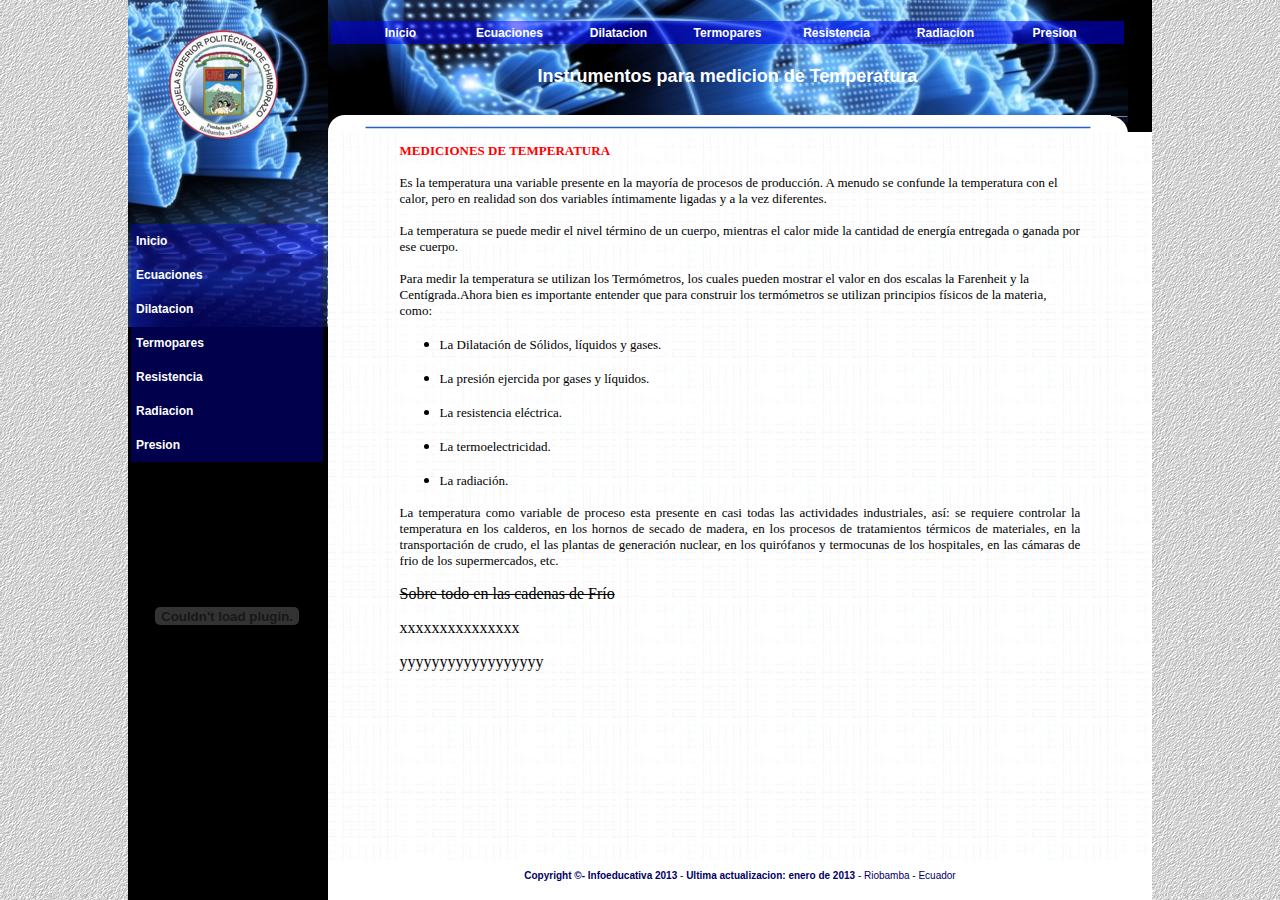
<file: Temperatura/index.html>
<!DOCTYPE HTML PUBLIC>
<html manifest="offline/offline.manifest">
<head>
<meta charset="utf-8">
<title>Documento sin título</title>
</head>
<frameset cols="*,1024,*" border="0" framespacing="0">
  <frame src="izquierda.html" name="leftFrame" scrolling="NO" noresize title="leftFrame">
  <frameset cols="200,*" frameborder="NO" border="0" framespacing="0">
		<frame src="menu.html" name="menu" scrolling="NO" noresize title="menu">
		<frameset rows="*,40" cols="*" framespacing="0" frameborder="NO" border="0">
		<frameset rows="132,*" cols="*" framespacing="0" frameborder="NO" border="0">
		<frame src="cabecera.html" name="topFrame" scrolling="NO" noresize>
		<frame src="intro.html" name="centro" title="centro">
	</frameset>
		<frame src="pie.html" name="bottomFrame" scrolling="NO" noresize title="bottomFrame">
	</frameset>
	</frameset>
		<frame src="derecha.html" name="rightFrame" scrolling="NO" noresize title="pie">
	</frameset>
</frameset>
<noframes><body>
</body></noframes>
</html>
</file>
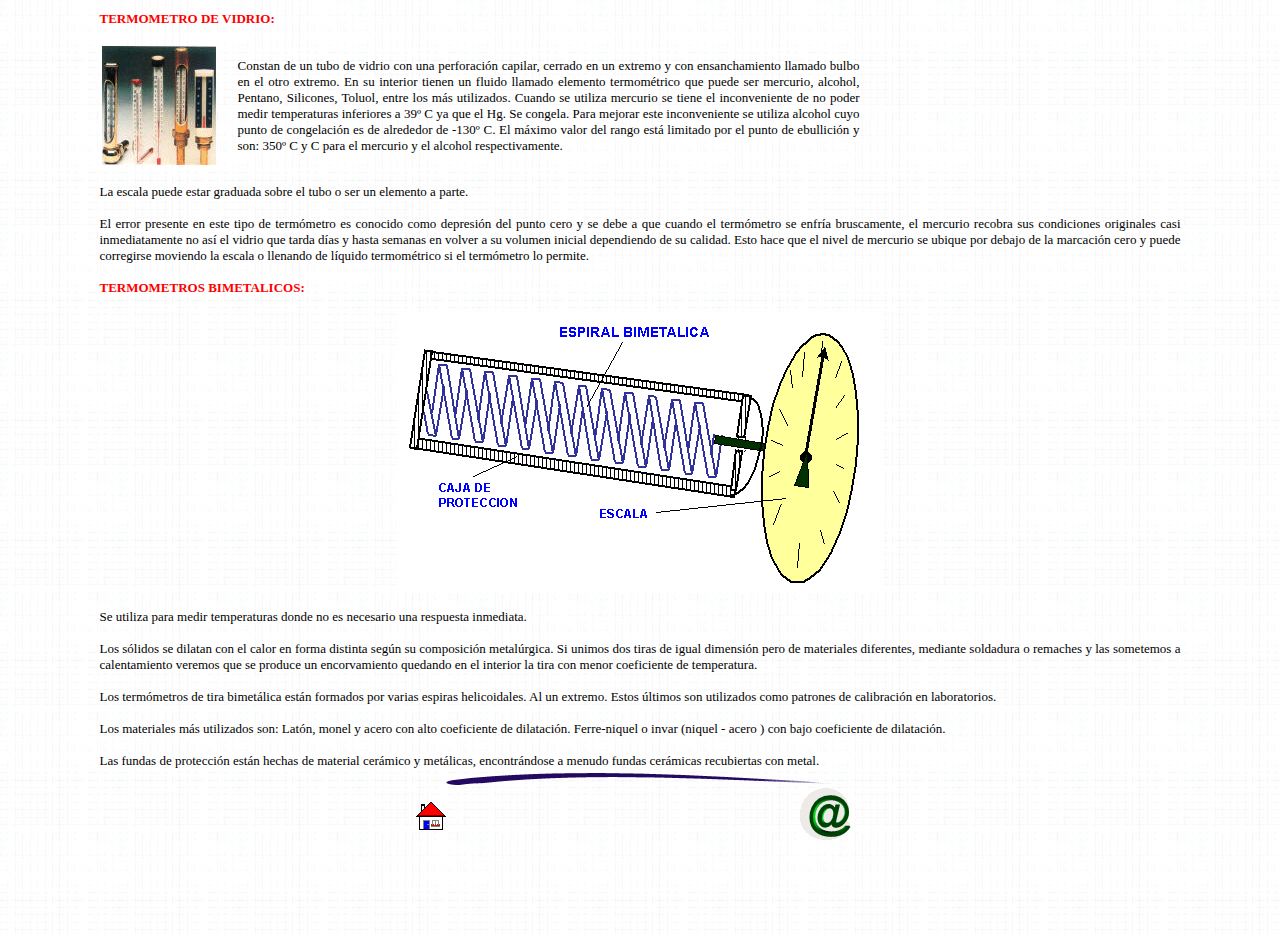
<file: Temperatura/dilatacion.html>
<html>
<head>
<title>Untitled Document</title>
<meta http-equiv="Content-Type" content="text/html; charset=iso-8859-1">
<script language=JavaScript>
<!-- HIDE FROM OTHER BROWSERS
function click()
{
if (event.button==2) {alert('  !Mega Servicios � Copyright 2001\nDerechos.. Dr.M.Sc. Marco A. Haro M.')}
}
document.onmousedown=click
// STOP HIDING FROM OTHER BROWSERS -->
</script>
</head>

<body bgcolor="#FFFFFF" background="../img/fondo.jpg" text="#000000" bgproperties="fixed">
<div align="justify"> 
  <table width="86%" border="0" align="center">
    <tr> 
      <td valign="top"> 
        <div align="justify"> 
          <p><font face="Georgia, Times New Roman, Times, serif"><font color="#FF0000"><b><font size="2">TERMOMETRO 
            DE VIDRIO:</font></b></font> </font> </p>
          <table border="0">
            <tr> 
              <td width="114"><font face="Georgia, Times New Roman, Times, serif" size="2"><img src="../img/fig23.gif" width="114" height="119"></font></td>
              <td width="13">&nbsp;</td>
              <td width="622"> <div align="justify"><font face="Georgia, Times New Roman, Times, serif" size="2">Constan 
                  de un tubo de vidrio con una perforaci&oacute;n capilar, cerrado 
                  en un extremo y con ensanchamiento llamado bulbo en el otro 
                  extremo. En su interior tienen un fluido llamado elemento termom&eacute;trico 
                  que puede ser mercurio, alcohol, Pentano, Silicones, Toluol, 
                  entre los m&aacute;s utilizados. Cuando se utiliza mercurio 
                  se tiene el inconveniente de no poder medir temperaturas inferiores 
                  a 39&ordm; C ya que el Hg. Se congela. Para mejorar este inconveniente 
                  se utiliza alcohol cuyo punto de congelaci&oacute;n es de alrededor 
                  de -130&ordm; C. El m&aacute;ximo valor del rango est&aacute; 
                  limitado por el punto de ebullici&oacute;n y son: 350&ordm; 
                  C y C para el mercurio y el alcohol respectivamente.</font></div></td>
            </tr>
          </table>
        </div>
        <p align="justify"><font face="Georgia, Times New Roman, Times, serif" size="2">La 
          escala puede estar graduada sobre el tubo o ser un elemento a parte.</font></p>
        <p align="justify"><font face="Georgia, Times New Roman, Times, serif" size="2">El 
          error presente en este tipo de term&oacute;metro es conocido como depresi&oacute;n 
          del punto cero y se debe a que cuando el term&oacute;metro se enfr&iacute;a 
          bruscamente, el mercurio recobra sus condiciones originales casi inmediatamente 
          no as&iacute; el vidrio que tarda d&iacute;as y hasta semanas en volver 
          a su volumen inicial dependiendo de su calidad. Esto hace que el nivel 
          de mercurio se ubique por debajo de la marcaci&oacute;n cero y puede 
          corregirse moviendo la escala o llenando de l&iacute;quido termom&eacute;trico 
          si el term&oacute;metro lo permite.</font></p>
        <p align="justify"></p>
        <p align="justify"></p>
        <p align="justify"></p>
        <p align="justify"><font color="#FF0000" face="Georgia, Times New Roman, Times, serif" size="2"><b>TERMOMETROS 
          BIMETALICOS:</b></font></p>
        <p align="center"><img src="../img/005.gif" width="487" height="281"></p>
        <p align="justify"><font face="Georgia, Times New Roman, Times, serif" size="2">Se 
          utiliza para medir temperaturas donde no es necesario una respuesta 
          inmediata.</font></p>
        <p align="justify"><font face="Georgia, Times New Roman, Times, serif" size="2">Los 
          s&oacute;lidos se dilatan con el calor en forma distinta seg&uacute;n 
          su composici&oacute;n metal&uacute;rgica. Si unimos dos tiras de igual 
          dimensi&oacute;n pero de materiales diferentes, mediante soldadura o 
          remaches y las sometemos a calentamiento veremos que se produce un encorvamiento 
          quedando en el interior la tira con menor coeficiente de temperatura.</font></p>
        <p align="justify"><font face="Georgia, Times New Roman, Times, serif" size="2">Los 
          term&oacute;metros de tira bimet&aacute;lica est&aacute;n formados por 
          varias espiras helicoidales. Al un extremo. Estos &uacute;ltimos son 
          utilizados como patrones de calibraci&oacute;n en laboratorios.</font></p>
        <p align="justify"></p>
        <p align="justify"><font face="Georgia, Times New Roman, Times, serif" size="2">Los 
          materiales m&aacute;s utilizados son: Lat&oacute;n, monel y acero con 
          alto coeficiente de dilataci&oacute;n. Ferre-niquel o invar (niquel 
          - acero ) con bajo coeficiente de dilataci&oacute;n.</font></p>
        <p align="justify"><font face="Georgia, Times New Roman, Times, serif" size="2">Las 
          fundas de protecci&oacute;n est&aacute;n hechas de material cer&aacute;mico 
          y met&aacute;licas, encontr&aacute;ndose a menudo fundas cer&aacute;micas 
          recubiertas con metal.</font></p></td>
    </tr>
    <tr>
      <td valign="top">
<div align="center"><img src="../img/div.gif" width="400" height="12"> 
        </div>
        <table width="74%" border="0" align="center">
          <tr> 
            <td width="19%"><div align="center"><img src="../img/hom.gif" width="32" height="32" border="0" usemap="#Map"></div></td>
            <td width="21%"><div align="center"><a href="mailto:m.haro@andinanet.net"><img src="../img/mail.gif" width="60" height="56" border="0"></a></div></td>
          </tr>
        </table>
        
      </td>
    </tr>
  </table>
  <p>&nbsp;</p>
  <p>&nbsp;</p>
</div>
</body>
</html>
</file>
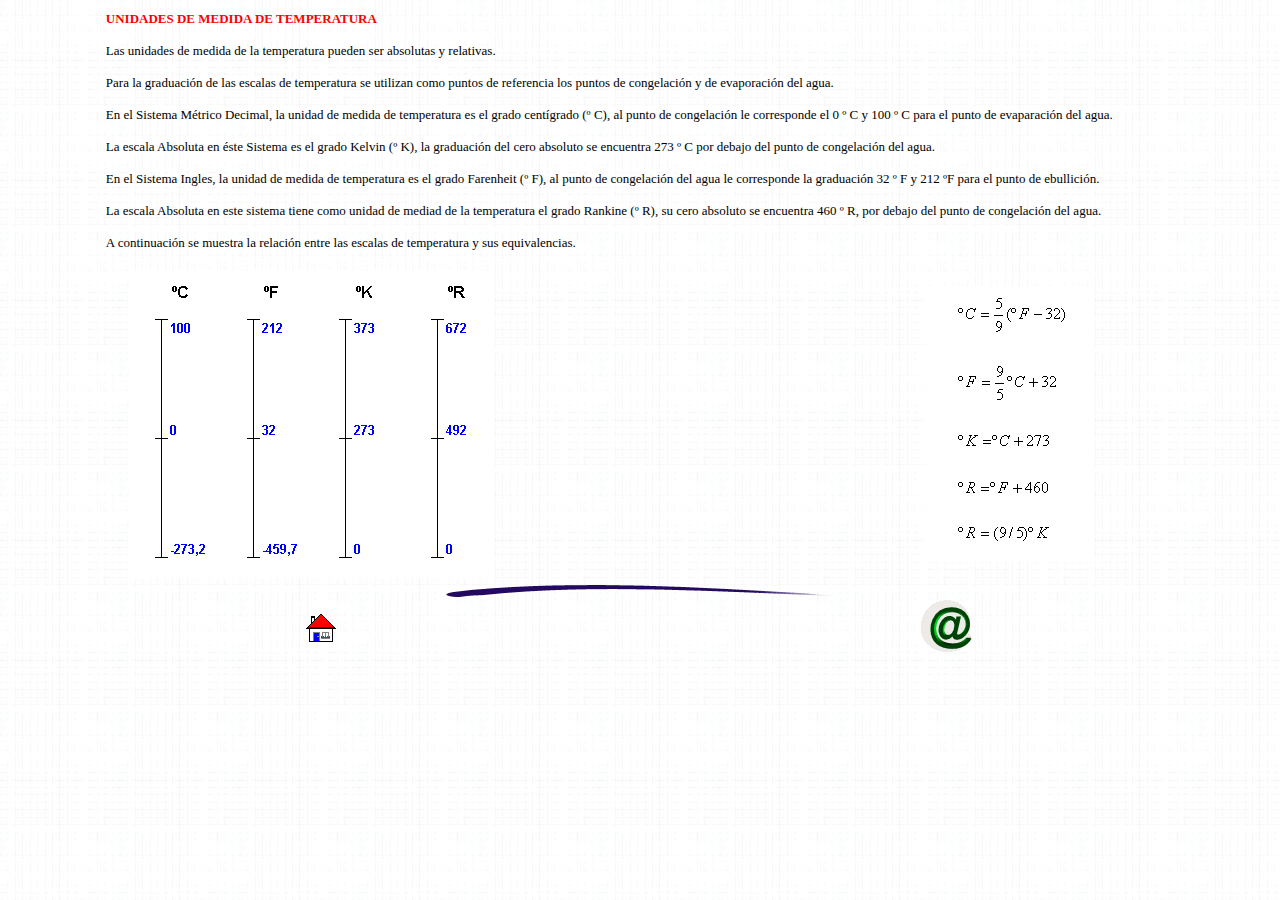
<file: Temperatura/ecuaciones.html>
<html>
<head>
<title>Untitled Document</title>
<meta http-equiv="Content-Type" content="text/html; charset=iso-8859-1">
<script language=JavaScript>
<!-- HIDE FROM OTHER BROWSERS
function click()
{
if (event.button==2) {alert('  !Mega Servicios � Copyright 2001\nDerechos.. Dr.M.Sc. Marco A. Haro M.')}
}
document.onmousedown=click
// STOP HIDING FROM OTHER BROWSERS -->
</script>
</head>

<body bgcolor="#FFFFFF" background="../img/fondo.jpg" text="#000000" bgproperties="fixed">
<table width="85%" border="0" align="center">
  <tr> 
    <td> 
      <p align="justify"><font face="Georgia, Times New Roman, Times, serif" size="2"><b><font color="#FF0000">UNIDADES 
        DE MEDIDA DE TEMPERATURA</font></b><br>
        </font></p>
      <p align="justify"><font face="Georgia, Times New Roman, Times, serif" size="2">Las 
        unidades de medida de la temperatura pueden ser absolutas y relativas.</font></p>
      <p align="justify"><font face="Georgia, Times New Roman, Times, serif" size="2">Para 
        la graduaci&oacute;n de las escalas de temperatura se utilizan como puntos 
        de referencia los puntos de congelaci&oacute;n y de evaporaci&oacute;n 
        del agua.</font></p>
      <p align="justify"><font face="Georgia, Times New Roman, Times, serif" size="2">En 
        el Sistema M&eacute;trico Decimal, la unidad de medida de temperatura 
        es el grado cent&iacute;grado (&ordm; C), al punto de congelaci&oacute;n 
        le corresponde el 0 &ordm; C y 100 &ordm; C para el punto de evaparaci&oacute;n 
        del agua.</font></p>
      <p align="justify"><font face="Georgia, Times New Roman, Times, serif" size="2">La 
        escala Absoluta en &eacute;ste Sistema es el grado Kelvin (&ordm; K), 
        la graduaci&oacute;n del cero absoluto se encuentra 273 &ordm; C por debajo 
        del punto de congelaci&oacute;n del agua.</font></p>
      <p align="justify"><font face="Georgia, Times New Roman, Times, serif" size="2">En 
        el Sistema Ingles, la unidad de medida de temperatura es el grado Farenheit 
        (&ordm; F), al punto de congelaci&oacute;n del agua le corresponde la 
        graduaci&oacute;n 32 &ordm; F y 212 &ordm;F para el punto de ebullici&oacute;n.</font></p>
      <p align="justify"><font face="Georgia, Times New Roman, Times, serif" size="2">La 
        escala Absoluta en este sistema tiene como unidad de mediad de la temperatura 
        el grado Rankine (&ordm; R), su cero absoluto se encuentra 460 &ordm; 
        R, por debajo del punto de congelaci&oacute;n del agua.</font></p>
      <p align="justify"><font face="Georgia, Times New Roman, Times, serif" size="2">A 
        continuaci&oacute;n se muestra la relaci&oacute;n entre las escalas de 
        temperatura y sus equivalencias.</font></p>
      <table width="96%" height="0%" border="0" align="center">
        <tr> 
          <td width="54%" height="100%"><font face="Georgia, Times New Roman, Times, serif" size="2"><img src="../img/fig32.gif" width="364" height="308"></font></td>
          <td width="24%">&nbsp;</td>
          <td width="22%"><font face="Georgia, Times New Roman, Times, serif" size="2"><img src="../img/fig33.gif" width="166" height="276"></font></td>
        </tr>
      </table> </td>
  </tr>
  <tr>
    <td> 
      <div align="center"><img src="../img/div.gif" width="400" height="12"> 
      </div>
      <table width="74%" border="0" align="center">
        <tr> 
          <td width="19%"><div align="center"><img src="../img/hom.gif" width="32" height="32" border="0" usemap="#MapMap"></div></td>
          <td width="60%"><div align="center"></div></td>
          <td width="21%"><div align="center"><a href="mailto:m.haro@andinanet.net"><img src="../img/mail.gif" width="60" height="56" border="0"></a></div></td>
        </tr>
      </table> </td>
  </tr>
</table>
<p align="justify">&nbsp;</p>
</body>
</html>
</file>
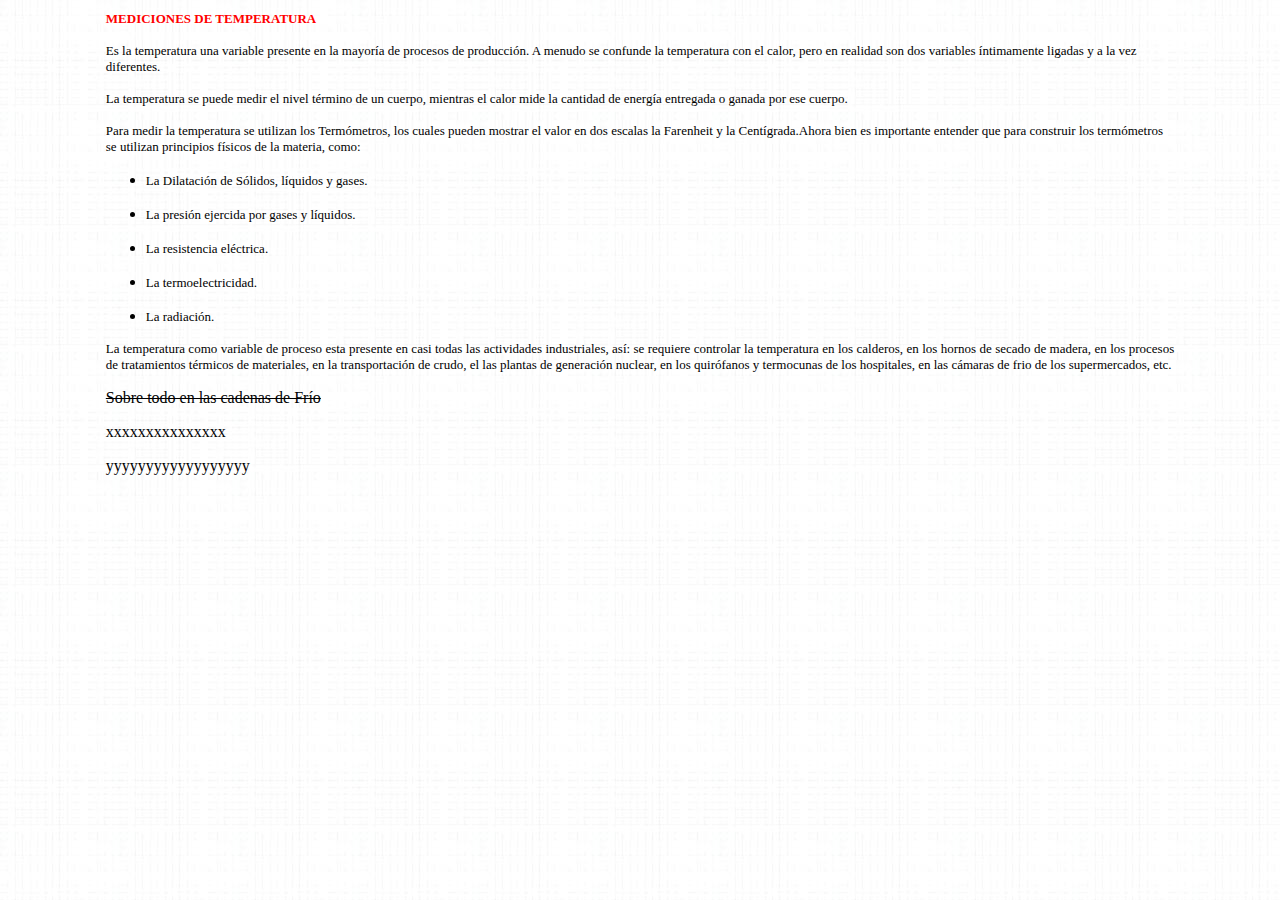
<file: Temperatura/intro.html>
<html>
<head>
<title>Untitled Document</title>
<meta http-equiv="Content-Type" content="text/html; charset=iso-8859-1">
<script language=JavaScript>
<!-- HIDE FROM OTHER BROWSERS
function click()
{
if (event.button==2) {alert('  !Mega Servicios � Copyright 2001\nDerechos.. Dr.M.Sc. Marco A. Haro M.')}
}
document.onmousedown=click
// STOP HIDING FROM OTHER BROWSERS -->
</script>
</head>

<body bgcolor="#FFFFFF" background="../img/fondo.jpg" text="#000000" bgproperties="fixed">
<table width="85%" border="0" align="center">
  <tr>
    <td>
      <p><font face="Georgia, Times New Roman, Times, serif" size="2"><b><font color="#FF0000">MEDICIONES 
        DE TEMPERATURA</font></b><br>
        <br>
        Es la temperatura una variable presente en la mayor&iacute;a de procesos 
        de producci&oacute;n. A menudo se confunde la temperatura con el calor, 
        pero en realidad son dos variables &iacute;ntimamente ligadas y a la vez 
        diferentes.<br>

        <br>
        La temperatura se puede medir el nivel t&eacute;rmino de un cuerpo, mientras el 
      calor mide la cantidad de energ&iacute;a entregada o ganada por ese cuerpo.</font></p>
      <p><font face="Georgia, Times New Roman, Times, serif" size="2">Para medir 
        la temperatura se utilizan los Term&oacute;metros, los cuales pueden mostrar 
        el valor en dos escalas la Farenheit y la Cent&iacute;grada.Ahora bien 
        es importante entender que para construir los term&oacute;metros se utilizan 
        principios f&iacute;sicos de la materia, como:</font> </p>
      <div align="justify"> </div>
      <ul>
        <li> 
          <p><font face="Georgia, Times New Roman, Times, serif" size="2">La Dilataci&oacute;n 
            de S&oacute;lidos, l&iacute;quidos y gases.</font></p>
        </li>
        <li> 
          <p><font face="Georgia, Times New Roman, Times, serif" size="2">La presi&oacute;n 
            ejercida por gases y l&iacute;quidos.</font></p>
        </li>
        <li> 
          <p><font face="Georgia, Times New Roman, Times, serif" size="2">La resistencia 
            el&eacute;ctrica.</font></p>
        </li>
        <li> 
          <p><font face="Georgia, Times New Roman, Times, serif" size="2">La termoelectricidad.</font></p>
        </li>
        <li> 
          <p><font face="Georgia, Times New Roman, Times, serif" size="2">La radiaci&oacute;n.</font></p>
        </li>
      </ul>
      <p align="justify"><font face="Georgia, Times New Roman, Times, serif" size="2">La 
        temperatura como variable de proceso esta presente en casi todas las actividades 
        industriales, as&iacute;: se requiere controlar la temperatura en los 
        calderos, en los hornos de secado de madera, en los procesos de tratamientos 
        t&eacute;rmicos de materiales, en la transportaci&oacute;n de crudo, el 
        las plantas de generaci&oacute;n nuclear, en los quir&oacute;fanos y termocunas 
        de los hospitales, en las c&aacute;maras de frio de los supermercados, 
        etc.</font> </p>
      <p align="justify"><s>Sobre todo en las cadenas de Fr&iacute;o</s></p>
      <p align="justify">xxxxxxxxxxxxxxx</p>
      <p align="justify">yyyyyyyyyyyyyyyyyy</p>
    </td>
  </tr>
</table>
</body>
</html>
</file>
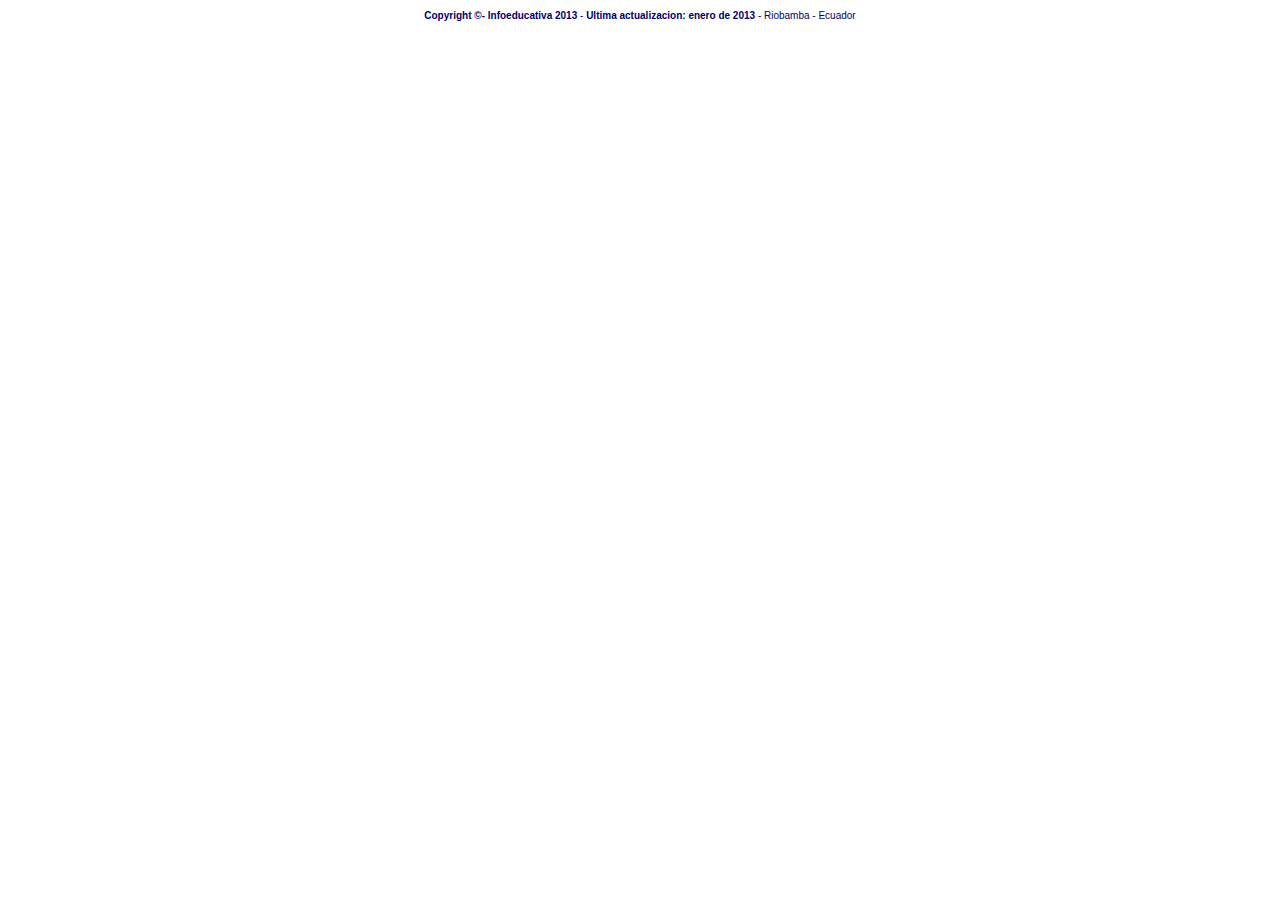
<file: Temperatura/pie.html>
<!doctype html>
<html>
<head>
<meta charset="utf-8">
<title>Documento sin título</title>
<style type="text/css">
body,td,th {
	font-family: Arial, Helvetica, sans-serif;
	color: #006;
	font-size: 10px;
}
body {
	background-color: #FFF;
}
</style>
</head>

<body><center>
  <p><strong class="PIE"><span class="PIE">Copyright &copy;- Infoeducativa 2013</span></strong> - <span class="PIE"><strong class="PIE"> Ultima actualizacion: enero de 2013 </strong></span>- Riobamba - Ecuador</p>
</center>
</body>
</html>
</file>
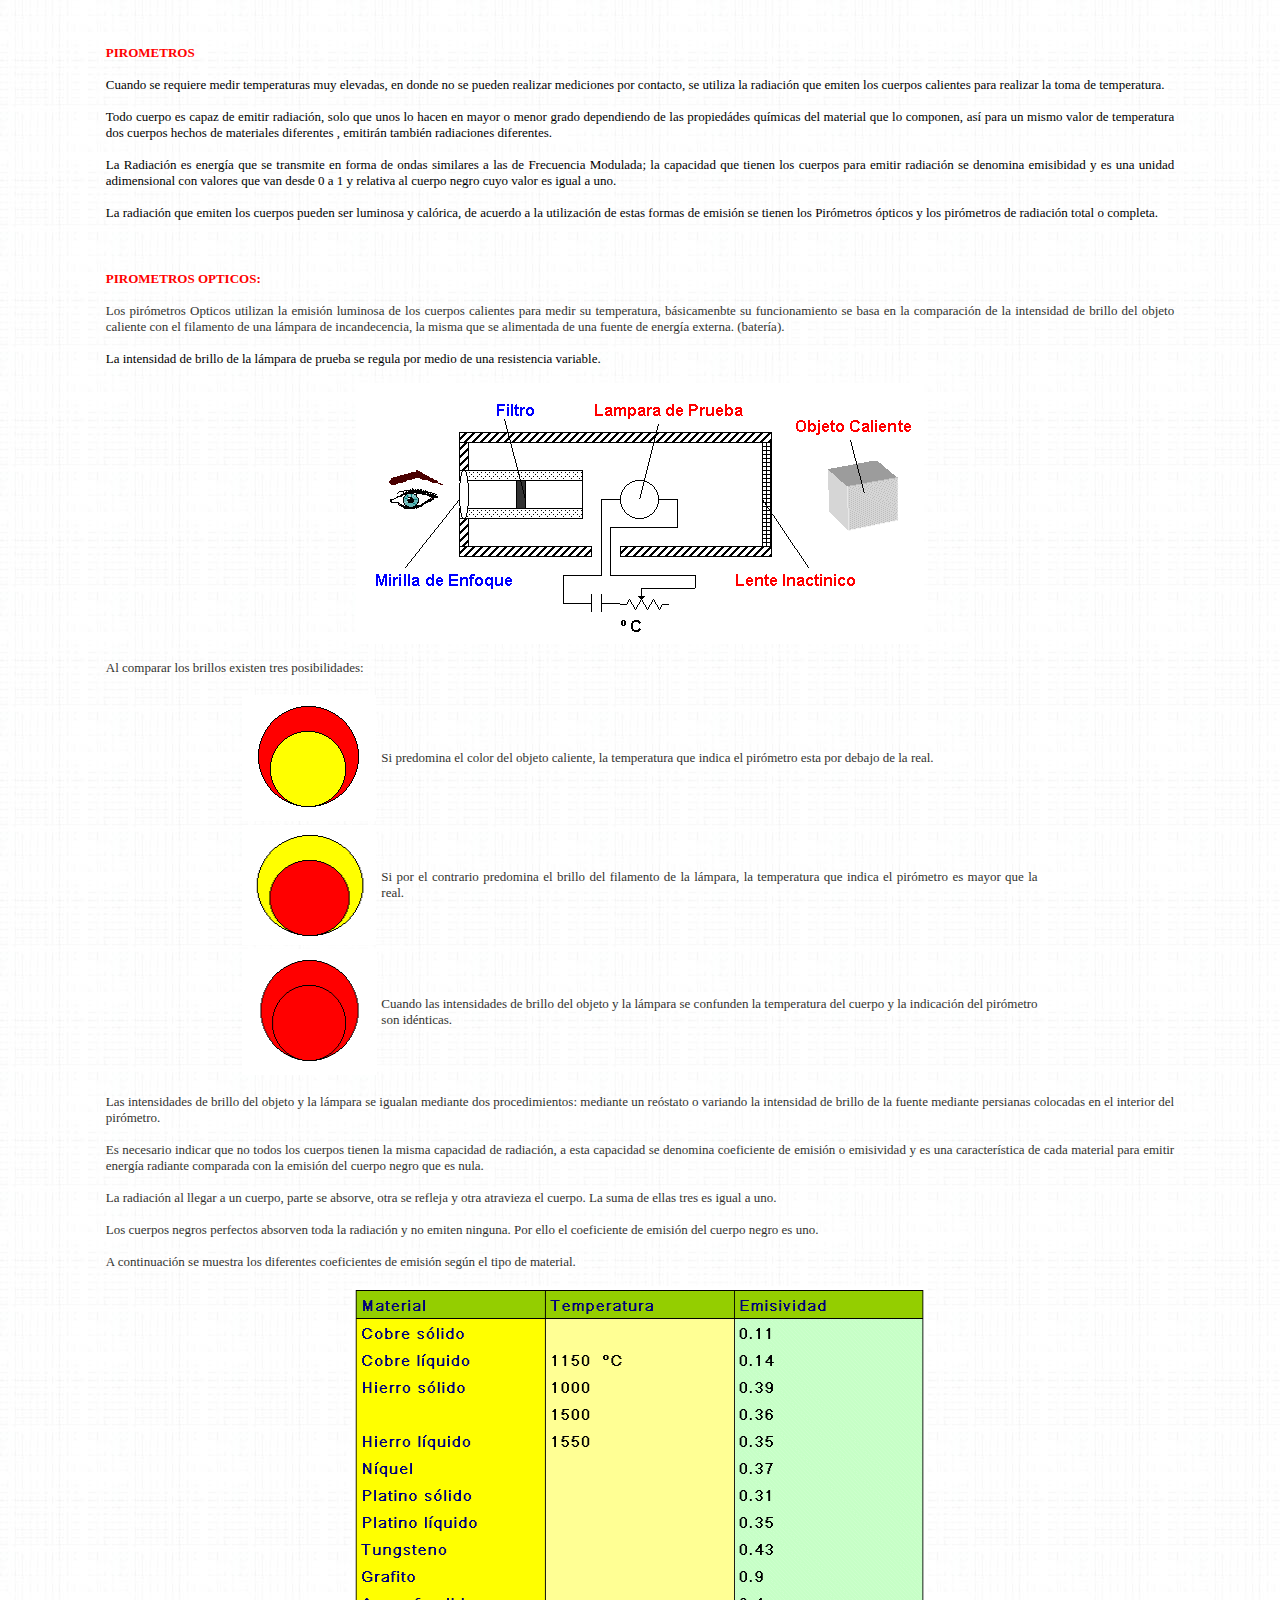
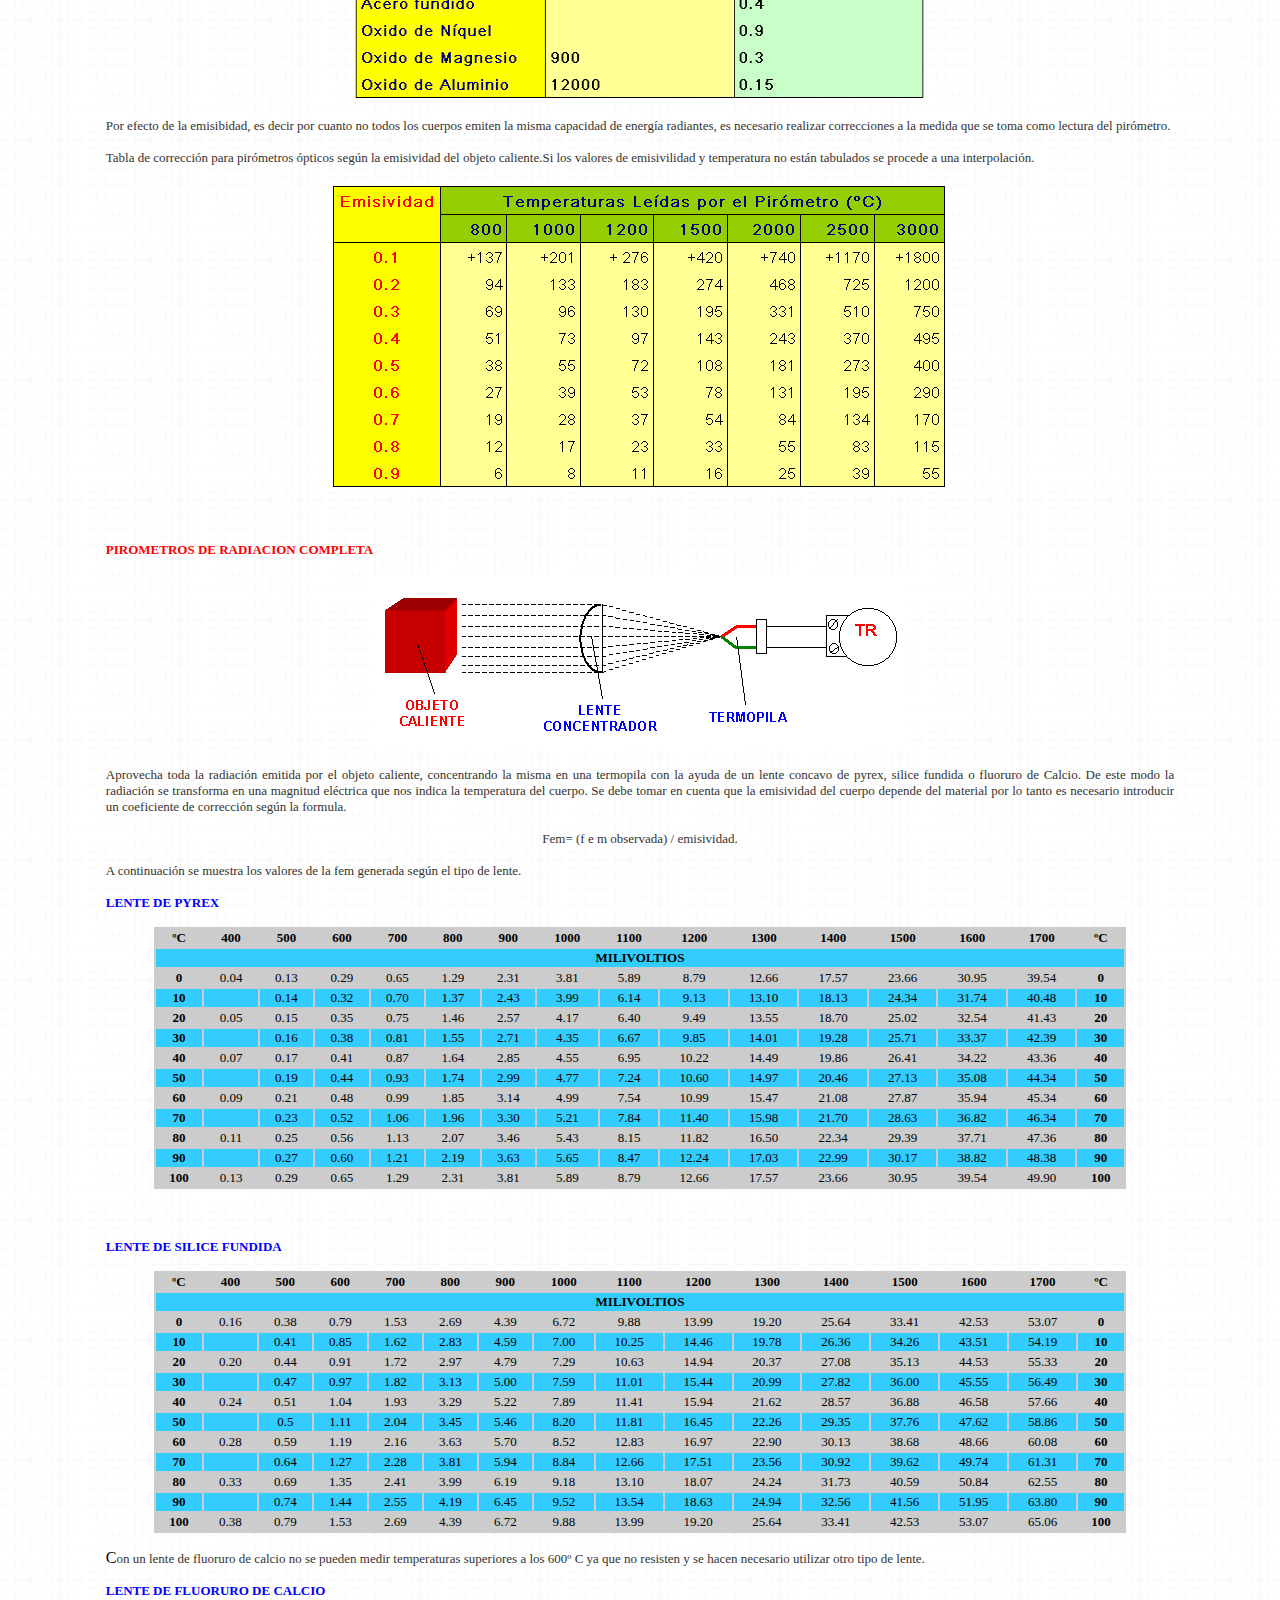
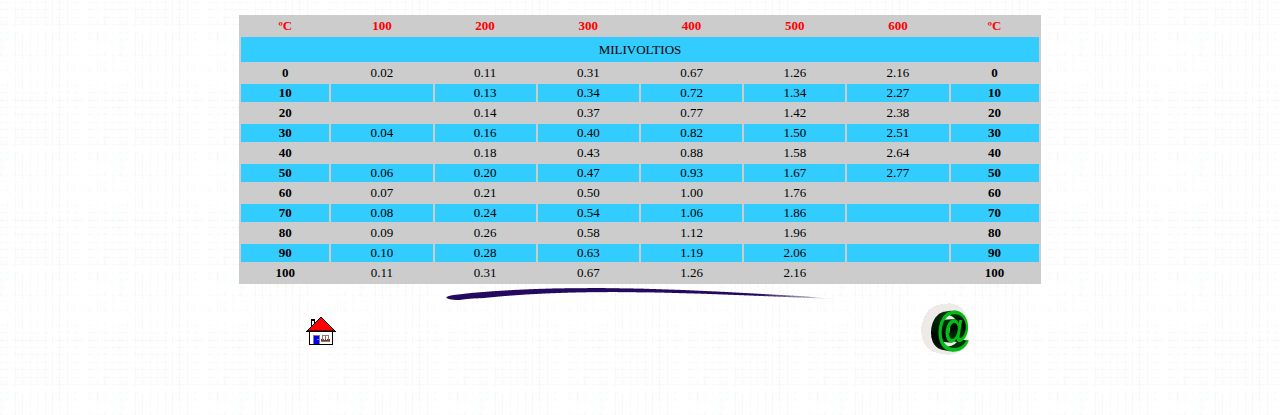
<file: Temperatura/pirometros.html>
<html>
<head>
<title>Untitled Document</title>
<meta http-equiv="Content-Type" content="text/html; charset=iso-8859-1">
<script language=JavaScript>
<!-- HIDE FROM OTHER BROWSERS
function click()
{
if (event.button==2) {alert('  !Mega Servicios � Copyright 2001\nDerechos.. Dr.M.Sc. Marco A. Haro M.')}
}
document.onmousedown=click
// STOP HIDING FROM OTHER BROWSERS -->
</script>
</head>

<body bgcolor="#FFFFFF" background="../img/fondo.jpg" text="#000000" bgproperties="fixed">
<table width="85%" border="0" align="center">
  <tr> 
    <td width="100%" valign="top"> 
      <p align="justify">&nbsp;</p>
      <p align="justify"><font size="2" face="Georgia, Times New Roman, Times, serif"><b><font color="#FF0000">PIROMETROS</font></b></font></p>
      <p align="justify"><font size="2" face="Georgia, Times New Roman, Times, serif">Cuando 
        se requiere medir temperaturas muy elevadas, en donde no se pueden realizar 
        mediciones por contacto, se utiliza la radiaci&oacute;n que emiten los 
        cuerpos calientes para realizar la toma de temperatura.</font></p>
      <p align="justify"><font size="2" face="Georgia, Times New Roman, Times, serif">Todo 
        cuerpo es capaz de emitir radiaci&oacute;n, solo que unos lo hacen en 
        mayor o menor grado dependiendo de las propied&aacute;des qu&iacute;micas 
        del material que lo componen, as&iacute; para un mismo valor de temperatura 
        dos cuerpos hechos de materiales diferentes , emitir&aacute;n tambi&eacute;n 
        radiaciones diferentes.</font></p>
      <p align="justify"><font size="2" face="Georgia, Times New Roman, Times, serif">La 
        Radiaci&oacute;n es energ&iacute;a que se transmite en forma de ondas 
        similares a las de Frecuencia Modulada; la capacidad que tienen los cuerpos 
        para emitir radiaci&oacute;n se denomina emisibidad y es una unidad adimensional 
        con valores que van desde 0 a 1 y relativa al cuerpo negro cuyo valor 
        es igual a uno.</font></p>
      <p align="justify"><font size="2" face="Georgia, Times New Roman, Times, serif">La 
        radiaci&oacute;n que emiten los cuerpos pueden ser luminosa y cal&oacute;rica, 
        de acuerdo a la utilizaci&oacute;n de estas formas de emisi&oacute;n se 
        tienen los Pir&oacute;metros &oacute;pticos y los pir&oacute;metros de 
        radiaci&oacute;n total o completa.</font></p>
      <p align="justify">&nbsp;</p>
      <p align="justify"><font color="#33333" face="Georgia, Times New Roman, Times, serif" size="2"><b><font color="#FF0000">PIROMETROS 
        OPTICOS:</font></b></font> </p>
      <p align="justify"><font face="Georgia, Times New Roman, Times, serif" color="#33333" size="2">Los 
        pir&oacute;metros Opticos utilizan la emisi&oacute;n luminosa de los cuerpos 
        calientes para medir su temperatura, b&aacute;sicamenbte su funcionamiento 
        se basa en la comparaci&oacute;n de la intensidad de brillo del objeto 
        caliente con el filamento de una l&aacute;mpara de incandecencia, la misma 
        que se alimentada de una fuente de energ&iacute;a externa. (bater&iacute;a).</font></p>
      <p align="justify"><font size="2" face="Georgia, Times New Roman, Times, serif">La 
        intensidad de brillo de la l&aacute;mpara de prueba se regula por medio 
        de una resistencia variable.</font></p>
      <p align="center"><img src="../img/piro.gif" width="568" height="261"></p>
      <p align="justify"><font face="Georgia, Times New Roman, Times, serif" color="#33333" size="2">Al 
        comparar los brillos existen tres posibilidades:</font></p>
      <div align="justify"> 
        <table width="75%" border="0" align="center">
          <tr> 
            <td><font size="2" face="Georgia, Times New Roman, Times, serif"><img src="../img/pir3.gif" width="134" height="126"></font></td>
            <td> <div align="justify"><font face="Georgia, Times New Roman, Times, serif" color="#33333" size="2">Si 
                predomina el color del objeto caliente, la temperatura que indica 
                el pir&oacute;metro esta por debajo de la real.</font></div></td>
          </tr>
          <tr> 
            <td><font size="2" face="Georgia, Times New Roman, Times, serif"><img src="../img/pir1.gif" width="134" height="120"></font></td>
            <td> <div align="justify"><font face="Georgia, Times New Roman, Times, serif" color="#33333" size="2">Si 
                por el contrario predomina el brillo del filamento de la l&aacute;mpara, 
                la temperatura que indica el pir&oacute;metro es mayor que la 
                real.</font></div></td>
          </tr>
          <tr> 
            <td><font size="2" face="Georgia, Times New Roman, Times, serif"><img src="../img/pir2.gif" width="135" height="126"></font></td>
            <td> <div align="justify"><font face="Georgia, Times New Roman, Times, serif" color="#33333" size="2">Cuando 
                las intensidades de brillo del objeto y la l&aacute;mpara se confunden 
                la temperatura del cuerpo y la indicaci&oacute;n del pir&oacute;metro 
                son id&eacute;nticas. </font></div></td>
          </tr>
        </table>
      </div>
      <p align="justify"><font face="Georgia, Times New Roman, Times, serif" color="#33333" size="2">Las 
        intensidades de brillo del objeto y la l&aacute;mpara se igualan mediante 
        dos procedimientos: mediante un re&oacute;stato o variando la intensidad 
        de brillo de la fuente mediante persianas colocadas en el interior del 
        pir&oacute;metro.</font></p>
      <p align="justify"><font face="Georgia, Times New Roman, Times, serif" color="#33333" size="2"> 
        Es necesario indicar que no todos los cuerpos tienen la misma capacidad 
        de radiaci&oacute;n, a esta capacidad se denomina coeficiente de emisi&oacute;n 
        o emisividad y es una caracter&iacute;stica de cada material para emitir 
        energ&iacute;a radiante comparada con la emisi&oacute;n del cuerpo negro 
        que es nula.</font></p>
      <p align="justify"><font face="Georgia, Times New Roman, Times, serif" color="#33333" size="2"> 
        La radiaci&oacute;n al llegar a un cuerpo, parte se absorve, otra se refleja 
        y otra atravieza el cuerpo. La suma de ellas tres es igual a uno.</font></p>
      <p align="justify"><font face="Georgia, Times New Roman, Times, serif" color="#33333" size="2"> 
        Los cuerpos negros perfectos absorven toda la radiaci&oacute;n y no emiten 
        ninguna. Por ello el coeficiente de emisi&oacute;n del cuerpo negro es 
        uno.</font></p>
      <p align="justify"><font face="Georgia, Times New Roman, Times, serif" color="#33333" size="2"> 
        A continuaci&oacute;n se muestra los diferentes coeficientes de emisi&oacute;n 
        seg&uacute;n el tipo de material.</font></p>
      <p align="center"><font size="2" face="Georgia, Times New Roman, Times, serif"><img src="../img/fig31.gif" width="575" height="416"></font></p>
      <p align="justify"><font face="Georgia, Times New Roman, Times, serif" color="#33333" size="2">Por 
        efecto de la emisibidad, es decir por cuanto no todos los cuerpos emiten 
        la misma capacidad de energ&iacute;a radiantes, es necesario realizar 
        correcciones a la medida que se toma como lectura del pir&oacute;metro.</font></p>
      <p align="justify"><font face="Georgia, Times New Roman, Times, serif" color="#33333" size="2">Tabla 
        de correcci&oacute;n para pir&oacute;metros &oacute;pticos seg&uacute;n 
        la emisividad del objeto caliente.Si los valores de emisivilidad y temperatura 
        no est&aacute;n tabulados se procede a una interpolaci&oacute;n.</font></p>
      <p align="center"><font size="2" face="Georgia, Times New Roman, Times, serif"><img src="../img/fig30.gif" width="621" height="310"></font></p>
      <p align="justify">&nbsp;</p>
      <p align="justify"><font face="Georgia, Times New Roman, Times, serif" color="#33333" size="2"><b><font color="#FF0000">PIROMETROS 
        DE RADIACION COMPLETA</font></b></font></p>
      <p align="center"><img src="../img/piro1.gif" width="540" height="177"></p>
      <p align="justify"><font face="Georgia, Times New Roman, Times, serif" color="#33333" size="2">Aprovecha 
        toda la radiaci&oacute;n emitida por el objeto caliente, concentrando 
        la misma en una termopila con la ayuda de un lente concavo de pyrex, silice 
        fundida o fluoruro de Calcio. De este modo la radiaci&oacute;n se transforma 
        en una magnitud el&eacute;ctrica que nos indica la temperatura del cuerpo. 
        Se debe tomar en cuenta que la emisividad del cuerpo depende del material 
        por lo tanto es necesario introducir un coeficiente de correcci&oacute;n 
        seg&uacute;n la formula.</font></p>
      <p align="center"><font face="Georgia, Times New Roman, Times, serif" color="#33333" size="2">Fem= 
        (f e m observada) / emisividad.</font></p>
      <p align="JUSTIFY"><font face="Georgia, Times New Roman, Times, serif" color="#33333" size="2">A 
        continuaci&oacute;n se muestra los valores de la fem generada seg&uacute;n 
        el tipo de lente.</font></p>
      <p align="justify"><font face="Georgia, Times New Roman, Times, serif" color="#33333" size="2"><b><font color="#0000FF">LENTE 
        DE PYREX</font></b></font></p>
      <div align="justify"> 
        <table width="91%" border="0" align="center" bordercolor="#CCCCCC" bgcolor="#CCCCCC">
          <tr bgcolor="#CCCCCC"> 
            <td> <div align="center"><font color="#000000"><b><font size="2">&ordm;C</font></b></font></div></td>
            <td> <div align="center"><font color="#000000"><b><font size="2">400</font></b></font></div></td>
            <td> <div align="center"><font color="#000000"><b><font size="2">500</font></b></font></div></td>
            <td> <div align="center"><font color="#000000"><b><font size="2">600</font></b></font></div></td>
            <td> <div align="center"><font color="#000000"><b><font size="2">700</font></b></font></div></td>
            <td> <div align="center"><font color="#000000"><b><font size="2">800</font></b></font></div></td>
            <td> <div align="center"><font color="#000000"><b><font size="2">900</font></b></font></div></td>
            <td> <div align="center"><font color="#000000"><b><font size="2">1000</font></b></font></div></td>
            <td> <div align="center"><font color="#000000"><b><font size="2">1100</font></b></font></div></td>
            <td> <div align="center"><font color="#000000"><b><font size="2">1200</font></b></font></div></td>
            <td> <div align="center"><font color="#000000"><b><font size="2">1300</font></b></font></div></td>
            <td> <div align="center"><font color="#000000"><b><font size="2">1400</font></b></font></div></td>
            <td> <div align="center"><font color="#000000"><b><font size="2">1500</font></b></font></div></td>
            <td> <div align="center"><font color="#000000"><b><font size="2">1600</font></b></font></div></td>
            <td> <div align="center"><font color="#000000"><b><font size="2">1700</font></b></font></div></td>
            <td> <div align="center"><font color="#000000"><b><font size="2">&ordm;C</font></b></font></div></td>
          </tr>
          <tr bgcolor="#33CCFF"> 
            <td colspan="16"> <div align="center"><font color="#000000"><b><font size="2">MILIVOLTIOS</font></b></font></div></td>
          </tr>
          <tr bgcolor="#CCCCCC"> 
            <td> <div align="center"><font color="#000000"><b><font size="2">0</font></b></font></div></td>
            <td> <div align="center"><font size="2">0.04</font></div></td>
            <td> <div align="center"><font size="2">0.13</font></div></td>
            <td> <div align="center"><font size="2">0.29</font></div></td>
            <td> <div align="center"><font size="2">0.65</font></div></td>
            <td> <div align="center"><font size="2">1.29</font></div></td>
            <td> <div align="center"><font size="2">2.31</font></div></td>
            <td> <div align="center"><font size="2">3.81</font></div></td>
            <td> <div align="center"><font size="2">5.89</font></div></td>
            <td> <div align="center"><font size="2">8.79</font></div></td>
            <td> <div align="center"><font size="2">12.66</font></div></td>
            <td> <div align="center"><font size="2">17.57</font></div></td>
            <td> <div align="center"><font size="2">23.66</font></div></td>
            <td> <div align="center"><font size="2">30.95</font></div></td>
            <td> <div align="center"><font size="2">39.54</font></div></td>
            <td> <div align="center"><font color="#000000"><b><font size="2">0</font></b></font></div></td>
          </tr>
          <tr bgcolor="#33CCFF"> 
            <td> <div align="center"><font color="#000000"><b><font size="2">10</font></b></font></div></td>
            <td> <div align="center"><font size="2"></font></div></td>
            <td> <div align="center"><font size="2">0.14</font></div></td>
            <td> <div align="center"><font size="2">0.32</font></div></td>
            <td> <div align="center"><font size="2">0.70</font></div></td>
            <td> <div align="center"><font size="2">1.37</font></div></td>
            <td> <div align="center"><font size="2">2.43</font></div></td>
            <td> <div align="center"><font size="2">3.99</font></div></td>
            <td> <div align="center"><font size="2">6.14</font></div></td>
            <td> <div align="center"><font size="2">9.13</font></div></td>
            <td> <div align="center"><font size="2">13.10</font></div></td>
            <td> <div align="center"><font size="2">18.13</font></div></td>
            <td> <div align="center"><font size="2">24.34</font></div></td>
            <td> <div align="center"><font size="2">31.74</font></div></td>
            <td> <div align="center"><font size="2">40.48</font></div></td>
            <td> <div align="center"><font color="#000000"><b><font size="2">10</font></b></font></div></td>
          </tr>
          <tr bgcolor="#CCCCCC"> 
            <td> <div align="center"><font color="#000000"><b><font size="2">20</font></b></font></div></td>
            <td> <div align="center"><font size="2">0.05</font></div></td>
            <td> <div align="center"><font size="2">0.15</font></div></td>
            <td> <div align="center"><font size="2">0.35</font></div></td>
            <td> <div align="center"><font size="2">0.75</font></div></td>
            <td> <div align="center"><font size="2">1.46</font></div></td>
            <td> <div align="center"><font size="2">2.57</font></div></td>
            <td> <div align="center"><font size="2">4.17</font></div></td>
            <td> <div align="center"><font size="2">6.40</font></div></td>
            <td> <div align="center"><font size="2">9.49</font></div></td>
            <td> <div align="center"><font size="2">13.55</font></div></td>
            <td> <div align="center"><font size="2">18.70</font></div></td>
            <td> <div align="center"><font size="2">25.02</font></div></td>
            <td> <div align="center"><font size="2">32.54</font></div></td>
            <td> <div align="center"><font size="2">41.43</font></div></td>
            <td> <div align="center"><font color="#000000"><b><font size="2">20</font></b></font></div></td>
          </tr>
          <tr bgcolor="#33CCFF"> 
            <td> <div align="center"><font color="#000000"><b><font size="2">30</font></b></font></div></td>
            <td> <div align="center"><font size="2"></font></div></td>
            <td> <div align="center"><font size="2">0.16</font></div></td>
            <td> <div align="center"><font size="2">0.38</font></div></td>
            <td> <div align="center"><font size="2">0.81</font></div></td>
            <td> <div align="center"><font size="2">1.55</font></div></td>
            <td> <div align="center"><font size="2">2.71</font></div></td>
            <td> <div align="center"><font size="2">4.35</font></div></td>
            <td> <div align="center"><font size="2">6.67</font></div></td>
            <td> <div align="center"><font size="2">9.85</font></div></td>
            <td> <div align="center"><font size="2">14.01</font></div></td>
            <td> <div align="center"><font size="2">19.28</font></div></td>
            <td> <div align="center"><font size="2">25.71</font></div></td>
            <td> <div align="center"><font size="2">33.37</font></div></td>
            <td> <div align="center"><font size="2">42.39</font></div></td>
            <td> <div align="center"><font color="#000000"><b><font size="2">30</font></b></font></div></td>
          </tr>
          <tr bgcolor="#CCCCCC"> 
            <td> <div align="center"><font color="#000000"><b><font size="2">40</font></b></font></div></td>
            <td> <div align="center"><font size="2">0.07</font></div></td>
            <td> <div align="center"><font size="2">0.17</font></div></td>
            <td> <div align="center"><font size="2">0.41</font></div></td>
            <td> <div align="center"><font size="2">0.87</font></div></td>
            <td> <div align="center"><font size="2">1.64</font></div></td>
            <td> <div align="center"><font size="2">2.85</font></div></td>
            <td> <div align="center"><font size="2">4.55</font></div></td>
            <td> <div align="center"><font size="2">6.95</font></div></td>
            <td> <div align="center"><font size="2">10.22</font></div></td>
            <td> <div align="center"><font size="2">14.49</font></div></td>
            <td> <div align="center"><font size="2">19.86</font></div></td>
            <td> <div align="center"><font size="2">26.41</font></div></td>
            <td> <div align="center"><font size="2">34.22</font></div></td>
            <td> <div align="center"><font size="2">43.36</font></div></td>
            <td> <div align="center"><font color="#000000"><b><font size="2">40</font></b></font></div></td>
          </tr>
          <tr bgcolor="#33CCFF"> 
            <td> <div align="center"><font color="#000000"><b><font size="2">50</font></b></font></div></td>
            <td> <div align="center"><font size="2"></font></div></td>
            <td> <div align="center"><font size="2">0.19</font></div></td>
            <td> <div align="center"><font size="2">0.44</font></div></td>
            <td> <div align="center"><font size="2">0.93</font></div></td>
            <td> <div align="center"><font size="2">1.74</font></div></td>
            <td> <div align="center"><font size="2">2.99</font></div></td>
            <td> <div align="center"><font size="2">4.77</font></div></td>
            <td> <div align="center"><font size="2">7.24</font></div></td>
            <td> <div align="center"><font size="2">10.60</font></div></td>
            <td> <div align="center"><font size="2">14.97</font></div></td>
            <td> <div align="center"><font size="2">20.46</font></div></td>
            <td> <div align="center"><font size="2">27.13</font></div></td>
            <td> <div align="center"><font size="2">35.08</font></div></td>
            <td> <div align="center"><font size="2">44.34</font></div></td>
            <td> <div align="center"><font color="#000000"><b><font size="2">50</font></b></font></div></td>
          </tr>
          <tr bgcolor="#CCCCCC"> 
            <td> <div align="center"><font color="#000000"><b><font size="2">60</font></b></font></div></td>
            <td> <div align="center"><font size="2">0.09</font></div></td>
            <td> <div align="center"><font size="2">0.21</font></div></td>
            <td> <div align="center"><font size="2">0.48</font></div></td>
            <td> <div align="center"><font size="2">0.99</font></div></td>
            <td> <div align="center"><font size="2">1.85</font></div></td>
            <td> <div align="center"><font size="2">3.14</font></div></td>
            <td> <div align="center"><font size="2">4.99</font></div></td>
            <td> <div align="center"><font size="2">7.54</font></div></td>
            <td> <div align="center"><font size="2">10.99</font></div></td>
            <td> <div align="center"><font size="2">15.47</font></div></td>
            <td> <div align="center"><font size="2">21.08</font></div></td>
            <td> <div align="center"><font size="2">27.87</font></div></td>
            <td> <div align="center"><font size="2">35.94</font></div></td>
            <td> <div align="center"><font size="2">45.34</font></div></td>
            <td> <div align="center"><font color="#000000"><b><font size="2">60</font></b></font></div></td>
          </tr>
          <tr bgcolor="#33CCFF"> 
            <td> <div align="center"><font color="#000000"><b><font size="2">70</font></b></font></div></td>
            <td> <div align="center"><font size="2"></font></div></td>
            <td> <div align="center"><font size="2">0.23</font></div></td>
            <td> <div align="center"><font size="2">0.52</font></div></td>
            <td> <div align="center"><font size="2">1.06</font></div></td>
            <td> <div align="center"><font size="2">1.96</font></div></td>
            <td> <div align="center"><font size="2">3.30</font></div></td>
            <td> <div align="center"><font size="2">5.21</font></div></td>
            <td> <div align="center"><font size="2">7.84</font></div></td>
            <td> <div align="center"><font size="2">11.40</font></div></td>
            <td> <div align="center"><font size="2">15.98</font></div></td>
            <td> <div align="center"><font size="2">21.70</font></div></td>
            <td> <div align="center"><font size="2">28.63</font></div></td>
            <td> <div align="center"><font size="2">36.82</font></div></td>
            <td> <div align="center"><font size="2">46.34</font></div></td>
            <td> <div align="center"><font color="#000000"><b><font size="2">70</font></b></font></div></td>
          </tr>
          <tr bgcolor="#CCCCCC"> 
            <td> <div align="center"><font color="#000000"><b><font size="2">80</font></b></font></div></td>
            <td> <div align="center"><font size="2">0.11</font></div></td>
            <td> <div align="center"><font size="2">0.25</font></div></td>
            <td> <div align="center"><font size="2">0.56</font></div></td>
            <td> <div align="center"><font size="2">1.13</font></div></td>
            <td> <div align="center"><font size="2">2.07</font></div></td>
            <td> <div align="center"><font size="2">3.46</font></div></td>
            <td> <div align="center"><font size="2">5.43</font></div></td>
            <td> <div align="center"><font size="2">8.15</font></div></td>
            <td> <div align="center"><font size="2">11.82</font></div></td>
            <td> <div align="center"><font size="2">16.50</font></div></td>
            <td> <div align="center"><font size="2">22.34</font></div></td>
            <td> <div align="center"><font size="2">29.39</font></div></td>
            <td> <div align="center"><font size="2">37.71</font></div></td>
            <td> <div align="center"><font size="2">47.36</font></div></td>
            <td> <div align="center"><font color="#000000"><b><font size="2">80</font></b></font></div></td>
          </tr>
          <tr bgcolor="#33CCFF"> 
            <td> <div align="center"><font color="#000000"><b><font size="2">90</font></b></font></div></td>
            <td> <div align="center"><font size="2"></font></div></td>
            <td> <div align="center"><font size="2">0.27</font></div></td>
            <td> <div align="center"><font size="2">0.60</font></div></td>
            <td> <div align="center"><font size="2">1.21</font></div></td>
            <td> <div align="center"><font size="2">2.19</font></div></td>
            <td> <div align="center"><font size="2">3.63</font></div></td>
            <td> <div align="center"><font size="2">5.65</font></div></td>
            <td> <div align="center"><font size="2">8.47</font></div></td>
            <td> <div align="center"><font size="2">12.24</font></div></td>
            <td> <div align="center"><font size="2">17.03</font></div></td>
            <td> <div align="center"><font size="2">22.99</font></div></td>
            <td> <div align="center"><font size="2">30.17</font></div></td>
            <td> <div align="center"><font size="2">38.82</font></div></td>
            <td> <div align="center"><font size="2">48.38</font></div></td>
            <td> <div align="center"><font color="#000000"><b><font size="2">90</font></b></font></div></td>
          </tr>
          <tr bgcolor="#CCCCCC"> 
            <td> <div align="center"><font color="#000000"><b><font size="2">100</font></b></font></div></td>
            <td> <div align="center"><font size="2">0.13</font></div></td>
            <td> <div align="center"><font size="2">0.29</font></div></td>
            <td> <div align="center"><font size="2">0.65</font></div></td>
            <td> <div align="center"><font size="2">1.29</font></div></td>
            <td> <div align="center"><font size="2">2.31</font></div></td>
            <td> <div align="center"><font size="2">3.81</font></div></td>
            <td> <div align="center"><font size="2">5.89</font></div></td>
            <td> <div align="center"><font size="2">8.79</font></div></td>
            <td> <div align="center"><font size="2">12.66</font></div></td>
            <td> <div align="center"><font size="2">17.57</font></div></td>
            <td> <div align="center"><font size="2">23.66</font></div></td>
            <td> <div align="center"><font size="2">30.95</font></div></td>
            <td> <div align="center"><font size="2">39.54</font></div></td>
            <td> <div align="center"><font size="2">49.90</font></div></td>
            <td> <div align="center"><font color="#000000"><b><font size="2">100</font></b></font></div></td>
          </tr>
        </table>
      </div>
      <div align="center"></div>
      <p align="justify">&nbsp;</p>
      <p align="justify"><font size="2" face="Georgia, Times New Roman, Times, serif"><b><font color="#0000FF">LENTE 
        DE SILICE FUNDIDA</font></b></font></p>
      <div align="justify"> </div>
      <table width="91%" border="0" align="center" bordercolor="#CCCCCC" bgcolor="#CCCCCC">
        <tr bgcolor="#CCCCCC"> 
          <td> <div align="center"><font color="#000000"><b><font size="2">&ordm;C</font></b></font></div></td>
          <td> <div align="center"><font color="#000000"><b><font size="2">400</font></b></font></div></td>
          <td> <div align="center"><font color="#000000"><b><font size="2">500</font></b></font></div></td>
          <td> <div align="center"><font color="#000000"><b><font size="2">600</font></b></font></div></td>
          <td> <div align="center"><font color="#000000"><b><font size="2">700</font></b></font></div></td>
          <td> <div align="center"><font color="#000000"><b><font size="2">800</font></b></font></div></td>
          <td> <div align="center"><font color="#000000"><b><font size="2">900</font></b></font></div></td>
          <td> <div align="center"><font color="#000000"><b><font size="2">1000</font></b></font></div></td>
          <td> <div align="center"><font color="#000000"><b><font size="2">1100</font></b></font></div></td>
          <td> <div align="center"><font color="#000000"><b><font size="2">1200</font></b></font></div></td>
          <td> <div align="center"><font color="#000000"><b><font size="2">1300</font></b></font></div></td>
          <td> <div align="center"><font color="#000000"><b><font size="2">1400</font></b></font></div></td>
          <td> <div align="center"><font color="#000000"><b><font size="2">1500</font></b></font></div></td>
          <td> <div align="center"><font color="#000000"><b><font size="2">1600</font></b></font></div></td>
          <td> <div align="center"><font color="#000000"><b><font size="2">1700</font></b></font></div></td>
          <td> <div align="center"><font color="#000000"><b><font size="2">&ordm;C</font></b></font></div></td>
        </tr>
        <tr bgcolor="#33CCFF"> 
          <td colspan="16"> <div align="center"><font color="#000000"><b><font size="2">MILIVOLTIOS</font></b></font></div></td>
        </tr>
        <tr bgcolor="#CCCCCC"> 
          <td> <div align="center"><font color="#000000"><b><font size="2">0</font></b></font></div></td>
          <td> <div align="center"><font size="2">0.16</font></div></td>
          <td> <div align="center"><font size="2">0.38</font></div></td>
          <td> <div align="center"><font size="2">0.79</font></div></td>
          <td> <div align="center"><font size="2">1.53</font></div></td>
          <td> <div align="center"><font size="2">2.69</font></div></td>
          <td> <div align="center"><font size="2">4.39</font></div></td>
          <td> <div align="center"><font size="2">6.72</font></div></td>
          <td> <div align="center"><font size="2">9.88</font></div></td>
          <td> <div align="center"><font size="2">13.99</font></div></td>
          <td> <div align="center"><font size="2">19.20</font></div></td>
          <td> <div align="center"><font size="2">25.64</font></div></td>
          <td> <div align="center"><font size="2">33.41</font></div></td>
          <td> <div align="center"><font size="2">42.53</font></div></td>
          <td> <div align="center"><font size="2">53.07</font></div></td>
          <td> <div align="center"><font color="#000000"><b><font size="2">0</font></b></font></div></td>
        </tr>
        <tr bgcolor="#33CCFF"> 
          <td> <div align="center"><font color="#000000"><b><font size="2">10</font></b></font></div></td>
          <td> <div align="center"><font size="2"></font></div></td>
          <td> <div align="center"><font size="2">0.41</font></div></td>
          <td> <div align="center"><font size="2">0.85</font></div></td>
          <td> <div align="center"><font size="2">1.62</font></div></td>
          <td> <div align="center"><font size="2">2.83</font></div></td>
          <td> <div align="center"><font size="2">4.59</font></div></td>
          <td> <div align="center"><font size="2">7.00</font></div></td>
          <td> <div align="center"><font size="2">10.25</font></div></td>
          <td> <div align="center"><font size="2">14.46</font></div></td>
          <td> <div align="center"><font size="2">19.78</font></div></td>
          <td> <div align="center"><font size="2">26.36</font></div></td>
          <td> <div align="center"><font size="2">34.26</font></div></td>
          <td> <div align="center"><font size="2">43.51</font></div></td>
          <td> <div align="center"><font size="2">54.19</font></div></td>
          <td> <div align="center"><font color="#000000"><b><font size="2">10</font></b></font></div></td>
        </tr>
        <tr bgcolor="#CCCCCC"> 
          <td> <div align="center"><font color="#000000"><b><font size="2">20</font></b></font></div></td>
          <td> <div align="center"><font size="2">0.20</font></div></td>
          <td> <div align="center"><font size="2">0.44</font></div></td>
          <td> <div align="center"><font size="2">0.91</font></div></td>
          <td> <div align="center"><font size="2">1.72</font></div></td>
          <td> <div align="center"><font size="2">2.97</font></div></td>
          <td> <div align="center"><font size="2">4.79</font></div></td>
          <td> <div align="center"><font size="2">7.29</font></div></td>
          <td> <div align="center"><font size="2">10.63</font></div></td>
          <td> <div align="center"><font size="2">14.94</font></div></td>
          <td> <div align="center"><font size="2">20.37</font></div></td>
          <td> <div align="center"><font size="2">27.08</font></div></td>
          <td> <div align="center"><font size="2">35.13</font></div></td>
          <td> <div align="center"><font size="2">44.53</font></div></td>
          <td> <div align="center"><font size="2">55.33</font></div></td>
          <td> <div align="center"><font color="#000000"><b><font size="2">20</font></b></font></div></td>
        </tr>
        <tr bgcolor="#33CCFF"> 
          <td> <div align="center"><font color="#000000"><b><font size="2">30</font></b></font></div></td>
          <td> <div align="center"><font size="2"></font></div></td>
          <td> <div align="center"><font size="2">0.47</font></div></td>
          <td> <div align="center"><font size="2">0.97</font></div></td>
          <td> <div align="center"><font size="2">1.82</font></div></td>
          <td> <div align="center"><font size="2">3.13</font></div></td>
          <td> <div align="center"><font size="2">5.00</font></div></td>
          <td> <div align="center"><font size="2">7.59</font></div></td>
          <td> <div align="center"><font size="2">11.01</font></div></td>
          <td> <div align="center"><font size="2">15.44</font></div></td>
          <td> <div align="center"><font size="2">20.99</font></div></td>
          <td> <div align="center"><font size="2">27.82</font></div></td>
          <td> <div align="center"><font size="2">36.00</font></div></td>
          <td> <div align="center"><font size="2">45.55</font></div></td>
          <td> <div align="center"><font size="2">56.49</font></div></td>
          <td> <div align="center"><font color="#000000"><b><font size="2">30</font></b></font></div></td>
        </tr>
        <tr bgcolor="#CCCCCC"> 
          <td> <div align="center"><font color="#000000"><b><font size="2">40</font></b></font></div></td>
          <td> <div align="center"><font size="2">0.24</font></div></td>
          <td> <div align="center"><font size="2">0.51</font></div></td>
          <td> <div align="center"><font size="2">1.04</font></div></td>
          <td> <div align="center"><font size="2">1.93</font></div></td>
          <td> <div align="center"><font size="2">3.29</font></div></td>
          <td> <div align="center"><font size="2">5.22</font></div></td>
          <td> <div align="center"><font size="2">7.89</font></div></td>
          <td> <div align="center"><font size="2">11.41</font></div></td>
          <td> <div align="center"><font size="2">15.94</font></div></td>
          <td> <div align="center"><font size="2">21.62</font></div></td>
          <td> <div align="center"><font size="2">28.57</font></div></td>
          <td> <div align="center"><font size="2">36.88</font></div></td>
          <td> <div align="center"><font size="2">46.58</font></div></td>
          <td> <div align="center"><font size="2">57.66</font></div></td>
          <td> <div align="center"><font color="#000000"><b><font size="2">40</font></b></font></div></td>
        </tr>
        <tr bgcolor="#33CCFF"> 
          <td> <div align="center"><font color="#000000"><b><font size="2">50</font></b></font></div></td>
          <td> <div align="center"><font size="2"></font></div></td>
          <td> <div align="center"><font size="2">0.5</font></div></td>
          <td> <div align="center"><font size="2">1.11</font></div></td>
          <td> <div align="center"><font size="2">2.04</font></div></td>
          <td> <div align="center"><font size="2">3.45</font></div></td>
          <td> <div align="center"><font size="2">5.46</font></div></td>
          <td> <div align="center"><font size="2">8.20</font></div></td>
          <td> <div align="center"><font size="2">11.81</font></div></td>
          <td> <div align="center"><font size="2">16.45</font></div></td>
          <td> <div align="center"><font size="2">22.26</font></div></td>
          <td> <div align="center"><font size="2">29.35</font></div></td>
          <td> <div align="center"><font size="2">37.76</font></div></td>
          <td> <div align="center"><font size="2">47.62</font></div></td>
          <td> <div align="center"><font size="2">58.86</font></div></td>
          <td> <div align="center"><font color="#000000"><b><font size="2">50</font></b></font></div></td>
        </tr>
        <tr bgcolor="#CCCCCC"> 
          <td> <div align="center"><font color="#000000"><b><font size="2">60</font></b></font></div></td>
          <td> <div align="center"><font size="2">0.28</font></div></td>
          <td> <div align="center"><font size="2">0.59</font></div></td>
          <td> <div align="center"><font size="2">1.19</font></div></td>
          <td> <div align="center"><font size="2">2.16</font></div></td>
          <td> <div align="center"><font size="2">3.63</font></div></td>
          <td> <div align="center"><font size="2">5.70</font></div></td>
          <td> <div align="center"><font size="2">8.52</font></div></td>
          <td> <div align="center"><font size="2">12.83</font></div></td>
          <td> <div align="center"><font size="2">16.97</font></div></td>
          <td> <div align="center"><font size="2">22.90</font></div></td>
          <td> <div align="center"><font size="2">30.13</font></div></td>
          <td> <div align="center"><font size="2">38.68</font></div></td>
          <td> <div align="center"><font size="2">48.66</font></div></td>
          <td> <div align="center"><font size="2">60.08</font></div></td>
          <td> <div align="center"><font color="#000000"><b><font size="2">60</font></b></font></div></td>
        </tr>
        <tr bgcolor="#33CCFF"> 
          <td> <div align="center"><font color="#000000"><b><font size="2">70</font></b></font></div></td>
          <td> <div align="center"><font size="2"></font></div></td>
          <td> <div align="center"><font size="2">0.64</font></div></td>
          <td> <div align="center"><font size="2">1.27</font></div></td>
          <td> <div align="center"><font size="2">2.28</font></div></td>
          <td> <div align="center"><font size="2">3.81</font></div></td>
          <td> <div align="center"><font size="2">5.94</font></div></td>
          <td> <div align="center"><font size="2">8.84</font></div></td>
          <td> <div align="center"><font size="2">12.66</font></div></td>
          <td> <div align="center"><font size="2">17.51</font></div></td>
          <td> <div align="center"><font size="2">23.56</font></div></td>
          <td> <div align="center"><font size="2">30.92</font></div></td>
          <td> <div align="center"><font size="2">39.62</font></div></td>
          <td> <div align="center"><font size="2">49.74</font></div></td>
          <td> <div align="center"><font size="2">61.31</font></div></td>
          <td> <div align="center"><font color="#000000"><b><font size="2">70</font></b></font></div></td>
        </tr>
        <tr bgcolor="#CCCCCC"> 
          <td> <div align="center"><font color="#000000"><b><font size="2">80</font></b></font></div></td>
          <td> <div align="center"><font size="2">0.33</font></div></td>
          <td> <div align="center"><font size="2">0.69</font></div></td>
          <td> <div align="center"><font size="2">1.35</font></div></td>
          <td> <div align="center"><font size="2">2.41</font></div></td>
          <td> <div align="center"><font size="2">3.99</font></div></td>
          <td> <div align="center"><font size="2">6.19</font></div></td>
          <td> <div align="center"><font size="2">9.18</font></div></td>
          <td> <div align="center"><font size="2">13.10</font></div></td>
          <td> <div align="center"><font size="2">18.07</font></div></td>
          <td> <div align="center"><font size="2">24.24</font></div></td>
          <td> <div align="center"><font size="2">31.73</font></div></td>
          <td> <div align="center"><font size="2">40.59</font></div></td>
          <td> <div align="center"><font size="2">50.84</font></div></td>
          <td> <div align="center"><font size="2">62.55</font></div></td>
          <td> <div align="center"><font color="#000000"><b><font size="2">80</font></b></font></div></td>
        </tr>
        <tr bgcolor="#33CCFF"> 
          <td> <div align="center"><font color="#000000"><b><font size="2">90</font></b></font></div></td>
          <td> <div align="center"><font size="2"></font></div></td>
          <td> <div align="center"><font size="2">0.74</font></div></td>
          <td> <div align="center"><font size="2">1.44</font></div></td>
          <td> <div align="center"><font size="2">2.55</font></div></td>
          <td> <div align="center"><font size="2">4.19</font></div></td>
          <td> <div align="center"><font size="2">6.45</font></div></td>
          <td> <div align="center"><font size="2">9.52</font></div></td>
          <td> <div align="center"><font size="2">13.54</font></div></td>
          <td> <div align="center"><font size="2">18.63</font></div></td>
          <td> <div align="center"><font size="2">24.94</font></div></td>
          <td> <div align="center"><font size="2">32.56</font></div></td>
          <td> <div align="center"><font size="2">41.56</font></div></td>
          <td> <div align="center"><font size="2">51.95</font></div></td>
          <td> <div align="center"><font size="2">63.80</font></div></td>
          <td> <div align="center"><font color="#000000"><b><font size="2">90</font></b></font></div></td>
        </tr>
        <tr bgcolor="#CCCCCC"> 
          <td> <div align="center"><font color="#000000"><b><font size="2">100</font></b></font></div></td>
          <td> <div align="center"><font size="2">0.38</font></div></td>
          <td> <div align="center"><font size="2">0.79</font></div></td>
          <td> <div align="center"><font size="2">1.53</font></div></td>
          <td> <div align="center"><font size="2">2.69</font></div></td>
          <td> <div align="center"><font size="2">4.39</font></div></td>
          <td> <div align="center"><font size="2">6.72</font></div></td>
          <td> <div align="center"><font size="2">9.88</font></div></td>
          <td> <div align="center"><font size="2">13.99</font></div></td>
          <td> <div align="center"><font size="2">19.20</font></div></td>
          <td> <div align="center"><font size="2">25.64</font></div></td>
          <td> <div align="center"><font size="2">33.41</font></div></td>
          <td> <div align="center"><font size="2">42.53</font></div></td>
          <td> <div align="center"><font size="2">53.07</font></div></td>
          <td> <div align="center"><font size="2">65.06</font></div></td>
          <td> <div align="center"><font color="#000000"><b><font size="2">100</font></b></font></div></td>
        </tr>
      </table>
      <p align="justify">C<font face="Georgia, Times New Roman, Times, serif" color="#33333" size="2">on 
        un lente de fluoruro de calcio no se pueden medir temperaturas superiores 
        a los 600&ordm; C ya que no resisten y se hacen necesario utilizar otro 
        tipo de lente.</font></p>
      <p align="justify"><font face="Georgia, Times New Roman, Times, serif" color="#33333" size="2"><b><font color="#0000FF">LENTE 
        DE FLUORURO DE CALCIO</font></b></font></p>
      <div align="justify"> 
        <table width="75%" border="0" bgcolor="#CCCCCC" align="center" bordercolor="#999999">
          <tr bgcolor="#CCCCCC"> 
            <td> <div align="center"><font color="#FF0000" size="2"><b>&ordm;C</b></font></div></td>
            <td> <div align="center"><font color="#FF0000" size="2"><b>100</b></font></div></td>
            <td> <div align="center"><font color="#FF0000" size="2"><b>200</b></font></div></td>
            <td> <div align="center"><font color="#FF0000" size="2"><b>300</b></font></div></td>
            <td> <div align="center"><font color="#FF0000" size="2"><b>400</b></font></div></td>
            <td> <div align="center"><font color="#FF0000" size="2"><b>500</b></font></div></td>
            <td> <div align="center"><font color="#FF0000" size="2"><b>600</b></font></div></td>
            <td> <div align="center"><font color="#FF0000" size="2"><b>&ordm;C</b></font></div></td>
          </tr>
          <tr bgcolor="#33CCFF"> 
            <td colspan="8" height="25"> <div align="center"><font size="2">MILIVOLTIOS</font></div></td>
          </tr>
          <tr bgcolor="#CCCCCC"> 
            <td> <div align="center"><font size="2"><b>0</b></font></div></td>
            <td> <div align="center"><font size="2">0.02</font></div></td>
            <td> <div align="center"><font size="2">0.11</font></div></td>
            <td> <div align="center"><font size="2">0.31</font></div></td>
            <td> <div align="center"><font size="2">0.67</font></div></td>
            <td> <div align="center"><font size="2">1.26</font></div></td>
            <td> <div align="center"><font size="2">2.16</font></div></td>
            <td> <div align="center"><font size="2"><b>0</b></font></div></td>
          </tr>
          <tr bgcolor="#33CCFF"> 
            <td> <div align="center"><font size="2"><b>10</b></font></div></td>
            <td> <div align="center"><font size="2"><font size="2"></font></font></div></td>
            <td> <div align="center"><font size="2">0.13</font></div></td>
            <td> <div align="center"><font size="2">0.34</font></div></td>
            <td> <div align="center"><font size="2">0.72</font></div></td>
            <td> <div align="center"><font size="2">1.34</font></div></td>
            <td> <div align="center"><font size="2">2.27</font></div></td>
            <td> <div align="center"><font size="2"><b>10</b></font></div></td>
          </tr>
          <tr bgcolor="#CCCCCC"> 
            <td> <div align="center"><font size="2"><b>20</b></font></div></td>
            <td> <div align="center"><font size="2"><font size="2"></font></font></div></td>
            <td> <div align="center"><font size="2">0.14</font></div></td>
            <td> <div align="center"><font size="2">0.37</font></div></td>
            <td> <div align="center"><font size="2">0.77</font></div></td>
            <td> <div align="center"><font size="2">1.42</font></div></td>
            <td> <div align="center"><font size="2">2.38</font></div></td>
            <td> <div align="center"><font size="2"><b>20</b></font></div></td>
          </tr>
          <tr bgcolor="#33CCFF"> 
            <td> <div align="center"><font size="2"><b>30</b></font></div></td>
            <td> <div align="center"><font size="2">0.04</font></div></td>
            <td> <div align="center"><font size="2">0.16</font></div></td>
            <td> <div align="center"><font size="2">0.40</font></div></td>
            <td> <div align="center"><font size="2">0.82</font></div></td>
            <td> <div align="center"><font size="2">1.50</font></div></td>
            <td> <div align="center"><font size="2">2.51</font></div></td>
            <td> <div align="center"><font size="2"><b>30</b></font></div></td>
          </tr>
          <tr bgcolor="#CCCCCC"> 
            <td> <div align="center"><font size="2"><b>40</b></font></div></td>
            <td> <div align="center"><font size="2"><font size="2"></font></font></div></td>
            <td> <div align="center"><font size="2">0.18</font></div></td>
            <td> <div align="center"><font size="2">0.43</font></div></td>
            <td> <div align="center"><font size="2">0.88</font></div></td>
            <td> <div align="center"><font size="2">1.58</font></div></td>
            <td> <div align="center"><font size="2">2.64</font></div></td>
            <td> <div align="center"><font size="2"><b>40</b></font></div></td>
          </tr>
          <tr bgcolor="#33CCFF"> 
            <td> <div align="center"><font size="2"><b>50</b></font></div></td>
            <td> <div align="center"><font size="2">0.06</font></div></td>
            <td> <div align="center"><font size="2">0.20</font></div></td>
            <td> <div align="center"><font size="2">0.47</font></div></td>
            <td> <div align="center"><font size="2">0.93</font></div></td>
            <td> <div align="center"><font size="2">1.67</font></div></td>
            <td> <div align="center"><font size="2">2.77</font></div></td>
            <td> <div align="center"><font size="2"><b>50</b></font></div></td>
          </tr>
          <tr bgcolor="#CCCCCC"> 
            <td> <div align="center"><font size="2"><b>60</b></font></div></td>
            <td> <div align="center"><font size="2">0.07</font></div></td>
            <td> <div align="center"><font size="2">0.21</font></div></td>
            <td> <div align="center"><font size="2">0.50</font></div></td>
            <td> <div align="center"><font size="2">1.00</font></div></td>
            <td> <div align="center"><font size="2">1.76</font></div></td>
            <td> <div align="center"><font size="2"><font size="2"></font></font></div></td>
            <td> <div align="center"><font size="2"><b>60</b></font></div></td>
          </tr>
          <tr bgcolor="#33CCFF"> 
            <td> <div align="center"><font size="2"><b>70</b></font></div></td>
            <td> <div align="center"><font size="2">0.08</font></div></td>
            <td> <div align="center"><font size="2">0.24</font></div></td>
            <td> <div align="center"><font size="2">0.54</font></div></td>
            <td> <div align="center"><font size="2">1.06</font></div></td>
            <td> <div align="center"><font size="2">1.86</font></div></td>
            <td> <div align="center"><font size="2"><font size="2"></font></font></div></td>
            <td> <div align="center"><font size="2"><b>70</b></font></div></td>
          </tr>
          <tr bgcolor="#CCCCCC"> 
            <td> <div align="center"><font size="2"><b>80</b></font></div></td>
            <td> <div align="center"><font size="2">0.09</font></div></td>
            <td> <div align="center"><font size="2">0.26</font></div></td>
            <td> <div align="center"><font size="2">0.58</font></div></td>
            <td> <div align="center"><font size="2">1.12</font></div></td>
            <td> <div align="center"><font size="2">1.96</font></div></td>
            <td> <div align="center"><font size="2"><font size="2"></font></font></div></td>
            <td> <div align="center"><font size="2"><b>80</b></font></div></td>
          </tr>
          <tr bgcolor="#33CCFF"> 
            <td> <div align="center"><font size="2"><b>90</b></font></div></td>
            <td> <div align="center"><font size="2">0.10</font></div></td>
            <td> <div align="center"><font size="2">0.28</font></div></td>
            <td> <div align="center"><font size="2">0.63</font></div></td>
            <td> <div align="center"><font size="2">1.19</font></div></td>
            <td> <div align="center"><font size="2">2.06</font></div></td>
            <td> <div align="center"><font size="2"><font size="2"></font></font></div></td>
            <td> <div align="center"><font size="2"><b>90</b></font></div></td>
          </tr>
          <tr bgcolor="#CCCCCC"> 
            <td> <div align="center"><font size="2"><b>100</b></font></div></td>
            <td> <div align="center"><font size="2">0.11</font></div></td>
            <td> <div align="center"><font size="2">0.31</font></div></td>
            <td> <div align="center"><font size="2">0.67</font></div></td>
            <td> <div align="center"><font size="2">1.26</font></div></td>
            <td> <div align="center"><font size="2">2.16</font></div></td>
            <td> <div align="center"><font size="2"><font size="2"></font></font></div></td>
            <td> <div align="center"><font size="2"><b>100</b></font></div></td>
          </tr>
        </table>
      </div></td>
  </tr>
  <tr>
    <td valign="top"><div align="center"><img src="../img/div.gif" width="400" height="12"> 
      </div>
      <table width="74%" border="0" align="center">
        <tr> 
          <td width="19%"><div align="center"><img src="../img/hom.gif" width="32" height="32" border="0" usemap="#MapMap"></div></td>
          <td width="60%"><div align="center"></div></td>
          <td width="21%"><div align="center"><a href="mailto:m.haro@andinanet.net"><img src="../img/mail.gif" width="60" height="56" border="0"></a></div></td>
        </tr>
      </table> </td>
  </tr>
</table>
<p>&nbsp;</p>
</body>
</html>
</file>
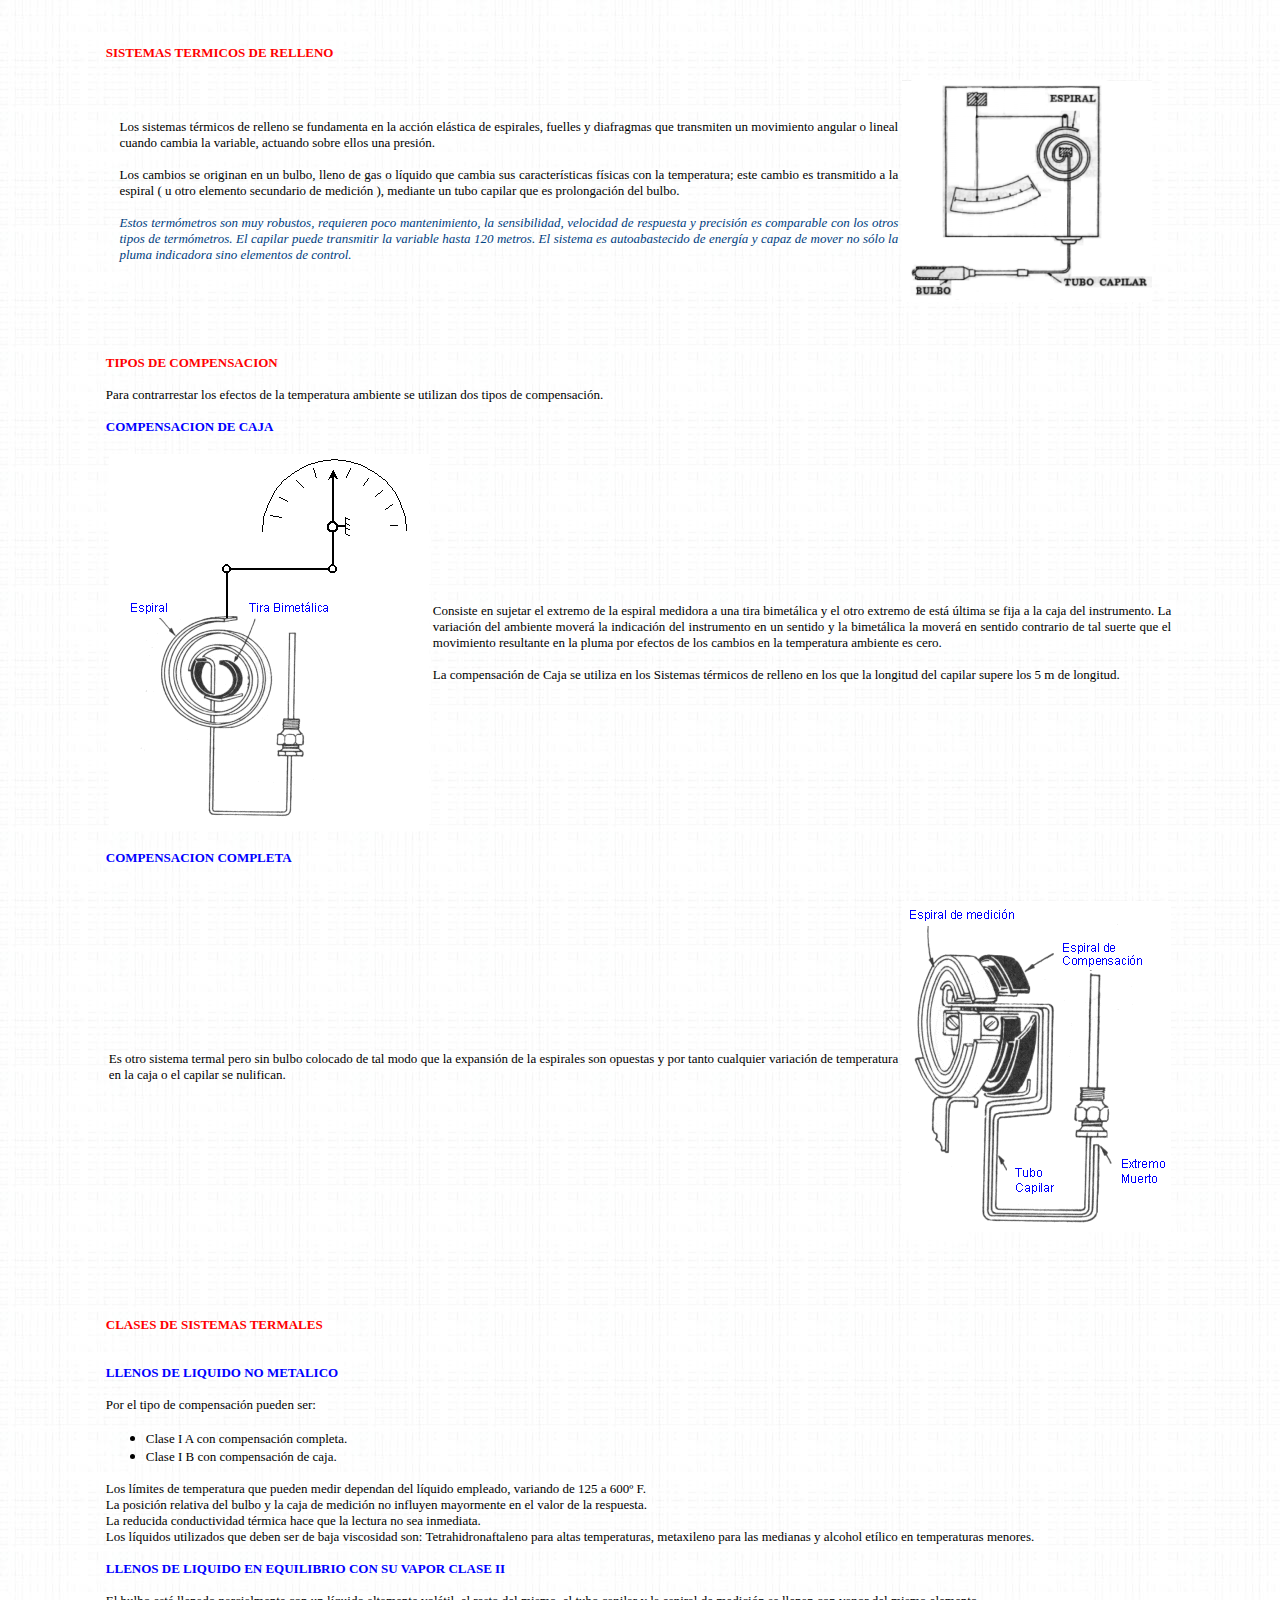
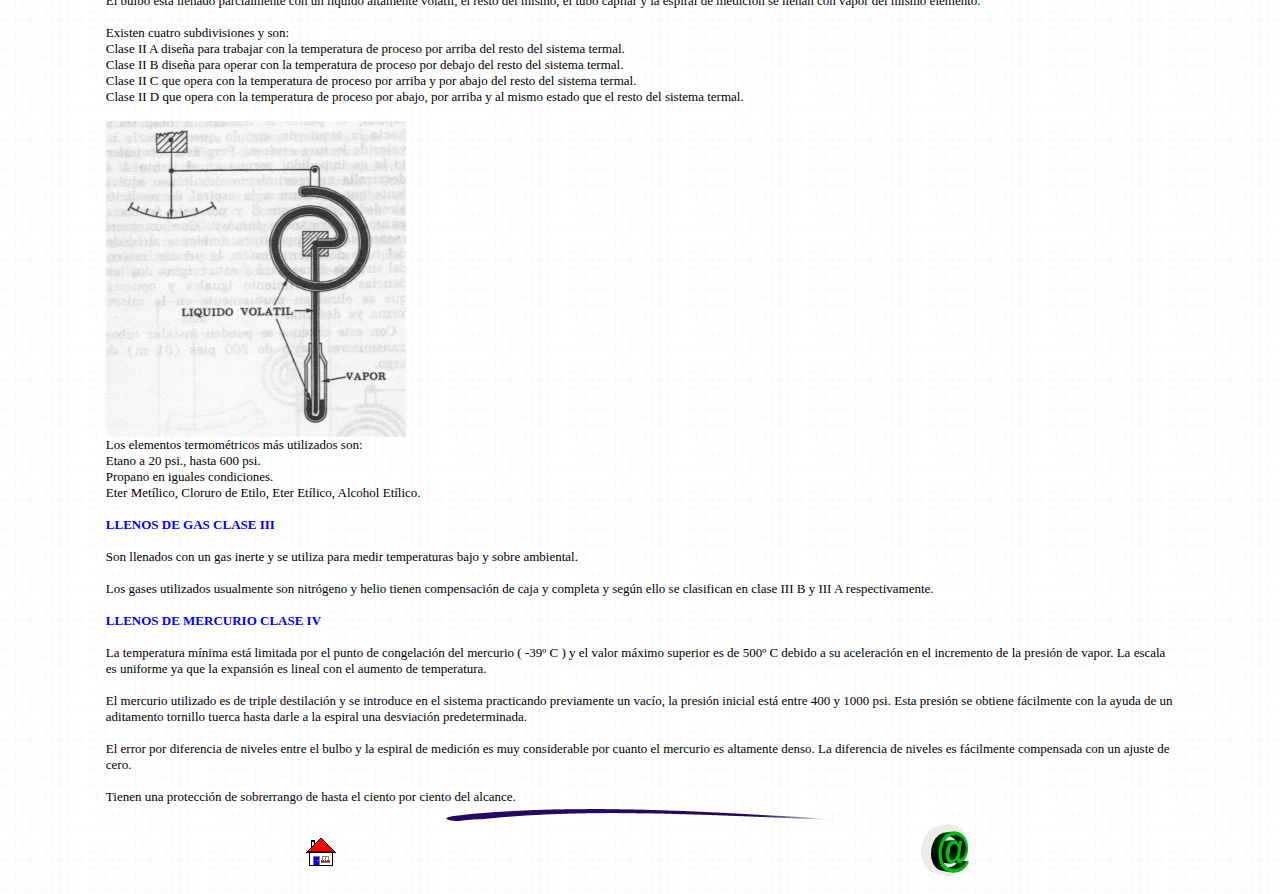
<file: Temperatura/relleno.html>
<html>
<head>
<title>Untitled Document</title>
<meta http-equiv="Content-Type" content="text/html; charset=iso-8859-1">
<script language=JavaScript>
<!-- HIDE FROM OTHER BROWSERS
function click()
{
if (event.button==2) {alert('  !Mega Servicios � Copyright 2001\nDerechos.. Dr.M.Sc. Marco A. Haro M.')}
}
document.onmousedown=click
// STOP HIDING FROM OTHER BROWSERS -->
</script>
<style type="text/css">
.q {
	color: #004080;
}
</style>
</head>

<body bgcolor="#FFFFFF" background="../img/fondo.jpg" text="#000000" bgproperties="fixed">
<table width="85%" border="0" align="center">
  <tr> 
    <td> 
      <p>&nbsp;</p>
      <p><font color="#FF0000"><b><font face="Georgia, Times New Roman, Times, serif" size="2">SISTEMAS 
        TERMICOS DE RELLENO </font></b></font> </p>
      <p><font face="Georgia, Times New Roman, Times, serif" size="2"> </font></p>
      <table width="98%" border="0" align="center">
        <tr> 
          <td width="75%"> <p align="justify"><font face="Georgia, Times New Roman, Times, serif" size="2">Los sistemas t&eacute;rmicos de relleno se 
              fundamenta en la acci&oacute;n el&aacute;stica de espirales, fuelles 
              y diafragmas que transmiten un movimiento angular o lineal cuando 
              cambia la variable, actuando sobre ellos una presi&oacute;n.</font></p>
            <p align="justify"><font face="Georgia, Times New Roman, Times, serif" size="2"> 
              Los cambios se originan en un bulbo, lleno de gas o l&iacute;quido 
              que cambia sus caracter&iacute;sticas f&iacute;sicas con la temperatura; 
              este cambio es transmitido a la espiral ( u otro elemento secundario 
              de medici&oacute;n ), mediante un tubo capilar que es prolongaci&oacute;n 
              del bulbo.</font></p>
            <p align="justify"><font size="2" face="Georgia, Times New Roman, Times, serif" class="q"> 
              <em>Estos term&oacute;metros son muy robustos, requieren poco mantenimiento, 
              la sensibilidad, velocidad de respuesta y precisi&oacute;n es comparable 
              con los otros tipos de term&oacute;metros. El capilar puede transmitir 
              la variable hasta 120 metros. El sistema es autoabastecido de energ&iacute;a 
              y capaz de mover no s&oacute;lo la pluma indicadora sino elementos 
          de control.</em></font></p></td>
          <td width="25%"><img src="../img/rell.gif" width="250" height="222"></td>
        </tr>
      </table>
      <p>&nbsp;</p>
      <p><font face="Georgia, Times New Roman, Times, serif" size="2"><b><font color="#FF0000">TIPOS 
        DE COMPENSACION</font></b></font></p>
      <p><font face="Georgia, Times New Roman, Times, serif" size="2"> Para contrarrestar 
        los efectos de la temperatura ambiente se utilizan dos tipos de compensaci&oacute;n.</font></p>
      <p><font face="Georgia, Times New Roman, Times, serif" size="2"><b><font color="#0000FF">COMPENSACION 
        DE CAJA</font></b></font></p>
      <table border="0">
        <tr> 
          <td><img src="../img/006.gif" width="320" height="377"></td>
          <td> <p align="justify"><font face="Georgia, Times New Roman, Times, serif" size="2">Consiste 
              en sujetar el extremo de la espiral medidora a una tira bimet&aacute;lica 
              y el otro extremo de est&aacute; &uacute;ltima se fija a la caja 
              del instrumento. La variaci&oacute;n del ambiente mover&aacute; 
              la indicaci&oacute;n del instrumento en un sentido y la bimet&aacute;lica 
              la mover&aacute; en sentido contrario de tal suerte que el movimiento 
              resultante en la pluma por efectos de los cambios en la temperatura 
              ambiente es cero.</font></p>
            <p align="justify"><font face="Georgia, Times New Roman, Times, serif" size="2">La 
              compensaci&oacute;n de Caja se utiliza en los Sistemas t&eacute;rmicos 
              de relleno en los que la longitud del capilar supere los 5 m de 
              longitud.</font></p></td>
        </tr>

      </table>
      <p><font face="Georgia, Times New Roman, Times, serif" size="2"><b><font color="#0000FF">COMPENSACION 
        COMPLETA<br>
        </font></b><br>
        </font></p>
      <table border="0">
        <tr> 
          <td> <div align="justify"><font face="Georgia, Times New Roman, Times, serif" size="2">Es  
              otro sistema termal pero sin bulbo colocado de tal modo que  la  expansi&oacute;n 
              de la espirales son opuestas y por tanto cualquier variaci&oacute;n 
              de temperatura en la caja o el capilar se nulifican.</font></div></td>
          <td><font face="Georgia, Times New Roman, Times, serif" size="2"><img src="../img/ccop.gif" width="269" height="331"></font></td>
        </tr>
      </table>
      <p>&nbsp;</p>
      <p></p>
      <p></p>
      <p></p>
      <p><font face="Georgia, Times New Roman, Times, serif" size="2"><br>
        </font></p>
      <p><font face="Georgia, Times New Roman, Times, serif" size="2"><b><font color="#FF0000">CLASES 
        DE SISTEMAS TERMALES</font></b></font></p>
      <p><font face="Georgia, Times New Roman, Times, serif" size="2"><br>
        <font color="#FF0000"><b><font color="#0000FF">LLENOS DE LIQUIDO NO METALICO</font></b></font></font></p>
      <p><font face="Georgia, Times New Roman, Times, serif" size="2"> Por el 
        tipo de compensaci&oacute;n pueden ser:</font></p>
      <ul>
        <li><font face="Georgia, Times New Roman, Times, serif" size="2">Clase 
          I A con compensaci&oacute;n completa.</font></li>
        <li><font face="Georgia, Times New Roman, Times, serif" size="2">Clase 
          I B con compensaci&oacute;n de caja.</font></li>
      </ul>
      <p><font face="Georgia, Times New Roman, Times, serif" size="2">Los l&iacute;mites 
        de temperatura que pueden medir  dependan del l&iacute;quido empleado, 
        variando de 125 a 600&ordm; F.<br>
        La posici&oacute;n relativa del bulbo y la caja de medici&oacute;n no 
        influyen mayormente en el valor de la respuesta.<br>
        La reducida conductividad t&eacute;rmica hace que la lectura no sea inmediata.<br>
        Los l&iacute;quidos utilizados que deben ser de baja viscosidad son: Tetrahidronaftaleno 
        para altas temperaturas, metaxileno para las medianas y alcohol et&iacute;lico 
        en temperaturas menores.</font> </p>
      <p><font face="Georgia, Times New Roman, Times, serif" size="2"><b><font color="#0000FF">LLENOS 
        DE LIQUIDO EN EQUILIBRIO CON SU VAPOR CLASE II</font></b></font></p>
      <p><font face="Georgia, Times New Roman, Times, serif" size="2"> El bulbo 
        est&aacute; llenado parcialmente con un l&iacute;quido altamente vol&aacute;til, 
        el resto del mismo, el tubo capilar y la espiral de medici&oacute;n se 
        llenan con vapor del mismo elemento.</font></p>
      <p><font face="Georgia, Times New Roman, Times, serif" size="2"> Existen 
        cuatro subdivisiones y son:<br>
        Clase II A dise&ntilde;a para trabajar con la temperatura de proceso por 
        arriba del resto del sistema termal.<br>
        Clase II B dise&ntilde;a para operar con la temperatura de proceso por 
        debajo del resto del sistema termal.<br>
        Clase II C que opera con la temperatura de proceso por arriba y por abajo 
        del resto del sistema termal.<br>
        Clase II D que opera con la temperatura de proceso por abajo, por arriba 
        y al mismo estado que el resto del sistema termal.</font></p>
      <p></p>
      <p></p>
      <p></p>
      <p></p>
      <p></p>
      <p></p>
      <p></p>
      <p><font face="Georgia, Times New Roman, Times, serif" size="2"><img src="../img/rell3.gif" width="300" height="316"><br>
        Los elementos termom&eacute;tricos m&aacute;s utilizados son:<br>
        Etano a 20 psi., hasta 600 psi.<br>
        Propano en iguales condiciones.<br>
        Eter Met&iacute;lico, Cloruro de Etilo, Eter Et&iacute;lico, Alcohol Et&iacute;lico.</font></p>
      <p><font face="Georgia, Times New Roman, Times, serif" size="2"><b><font color="#0000FF">LLENOS 
        DE GAS CLASE III</font></b></font></p>
      <p><font face="Georgia, Times New Roman, Times, serif" size="2"> Son llenados 
        con un gas inerte y se utiliza para medir temperaturas bajo y sobre ambiental.</font></p>
      <p><font face="Georgia, Times New Roman, Times, serif" size="2"> Los gases 
        utilizados usualmente son nitr&oacute;geno y helio tienen compensaci&oacute;n 
        de caja y completa y seg&uacute;n ello se clasifican en clase III B y 
        III A respectivamente.</font></p>
      <p><font face="Georgia, Times New Roman, Times, serif" size="2"><b><font color="#0000FF">LLENOS 
        DE MERCURIO CLASE IV</font></b></font></p>
      <p><font face="Georgia, Times New Roman, Times, serif" size="2"> La temperatura 
        m&iacute;nima est&aacute; limitada por el punto de congelaci&oacute;n 
        del mercurio ( -39&ordm; C ) y el valor m&aacute;ximo superior es de 500&ordm; 
        C debido a su aceleraci&oacute;n en el incremento de la presi&oacute;n 
        de vapor. La escala es uniforme ya que la expansi&oacute;n es lineal con 
        el aumento de temperatura.</font></p>
      <p><font face="Georgia, Times New Roman, Times, serif" size="2"> El mercurio 
        utilizado es de triple destilaci&oacute;n y se introduce en el sistema 
        practicando previamente un vac&iacute;o, la presi&oacute;n inicial est&aacute; 
        entre 400 y 1000 psi. Esta presi&oacute;n se obtiene f&aacute;cilmente 
        con la ayuda de un aditamento tornillo tuerca hasta darle a la espiral 
        una desviaci&oacute;n predeterminada.</font></p>
      <p><font face="Georgia, Times New Roman, Times, serif" size="2"> El error 
        por diferencia de niveles entre el bulbo y la espiral de medici&oacute;n 
        es muy considerable por cuanto el mercurio es altamente denso. La diferencia 
        de niveles es f&aacute;cilmente compensada con un ajuste de cero.</font></p>
      <p><font face="Georgia, Times New Roman, Times, serif" size="2"> Tienen 
        una protecci&oacute;n de sobrerrango de hasta el ciento por ciento del 
        alcance.<br>
        </font><font face="Georgia, Times New Roman, Times, serif"> </font> </p></td>
  </tr>
  <tr>
    <td> 
      <div align="center"><img src="../img/div.gif" width="400" height="12"> 
      </div>
      <table width="74%" border="0" align="center">
        <tr> 
          <td width="19%"><div align="center"><img src="../img/hom.gif" width="32" height="32" border="0" usemap="#MapMap"></div></td>
          <td width="60%"><div align="center"></div></td>
          <td width="21%"><div align="center"><a href="mailto:m.haro@andinanet.net"><img src="../img/mail.gif" width="60" height="56" border="0"></a></div></td>
        </tr>
      </table> </td>
  </tr>
</table>
</body>
</html>
</file>
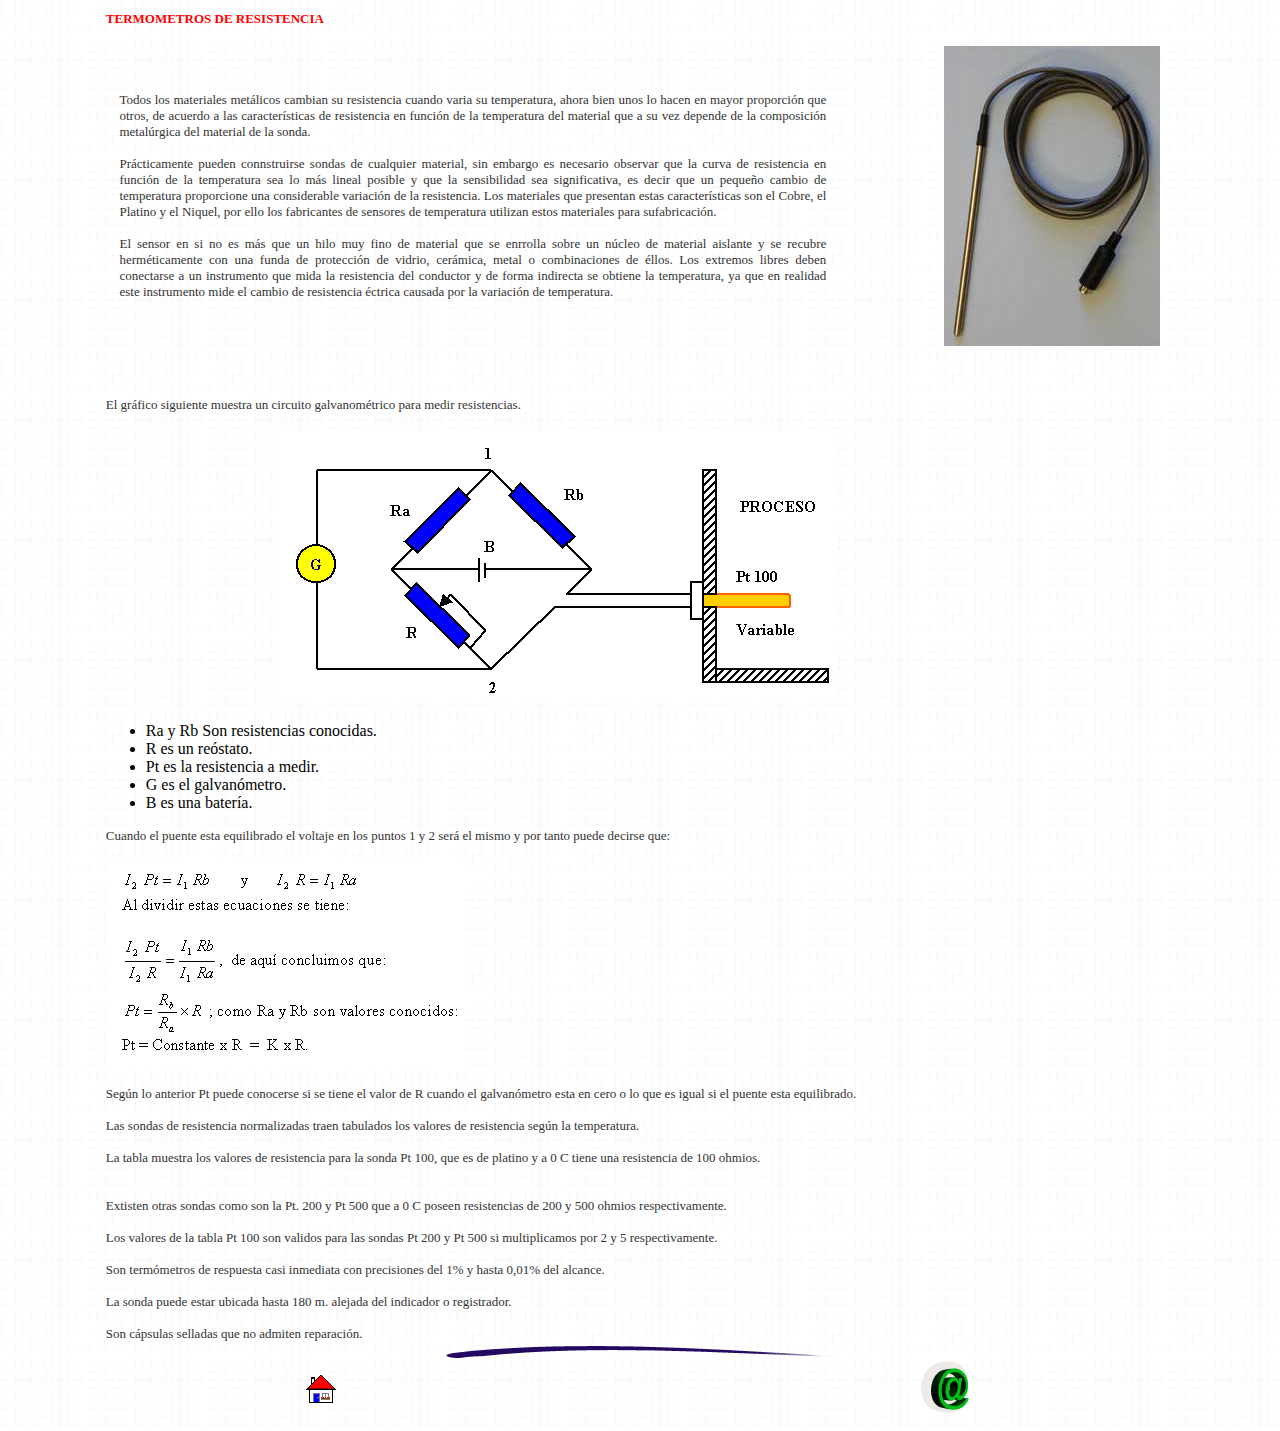
<file: Temperatura/resistencia.html>
<html>
<head>
<title>Untitled Document</title>
<meta http-equiv="Content-Type" content="text/html; charset=iso-8859-1">
<script language=JavaScript>
<!-- HIDE FROM OTHER BROWSERS
function click()
{
if (event.button==2) {alert('  !Mega Servicios � Copyright 2001\nDerechos.. Dr.M.Sc. Marco A. Haro M.')}
}
document.onmousedown=click
// STOP HIDING FROM OTHER BROWSERS -->
</script>
</head>

<body bgcolor="#FFFFFF" background="../img/fondo.jpg" text="#000000" bgproperties="fixed">
<table width="85%" border="0" align="center">
  <tr> 
    <td> <p><font face="Georgia, Times New Roman, Times, serif" size="2"><font color="#FF0000"><b>TERMOMETROS 
        DE RESISTENCIA </b></font> </font> </p>
      <table width="98%" border="0" align="center">
        <tr> 
          <td width="75%"> <p align="justify"><font face="Georgia, Times New Roman, Times, serif" size="2" color="#333333">Todos 
              los materiales met&aacute;licos cambian su resistencia cuando varia 
              su temperatura,  ahora bien unos lo hacen en mayor proporci&oacute;n 
              que otros, de acuerdo a las caracter&iacute;sticas de resistencia 
              en funci&oacute;n de la temperatura del material que a su vez depende 
              de la composici&oacute;n metal&uacute;rgica del material de la sonda.</font></p>
            <p align="justify"><font face="Georgia, Times New Roman, Times, serif" size="2" color="#333333">Pr&aacute;cticamente 
              pueden connstruirse sondas de cualquier material, sin embargo es 
              necesario observar que la curva de resistencia en funci&oacute;n 
              de la temperatura sea lo m&aacute;s lineal posible y que la sensibilidad 
              sea significativa, es decir que un peque&ntilde;o cambio de temperatura 
              proporcione una considerable variaci&oacute;n de la resistencia. 
              Los materiales que presentan estas caracter&iacute;sticas son el 
              Cobre, el Platino y el Niquel, por ello los fabricantes de sensores 
              de temperatura utilizan estos materiales para sufabricaci&oacute;n.</font></p>
            <p align="justify"><font face="Georgia, Times New Roman, Times, serif" size="2" color="#333333">El 
              sensor en si no es m&aacute;s que un hilo muy fino de material que 
              se enrrolla sobre un n&uacute;cleo de material aislante y se recubre 
              herm&eacute;ticamente con una funda de protecci&oacute;n de vidrio, 
              cer&aacute;mica, metal o combinaciones de &eacute;llos. Los extremos 
              libres deben conectarse a un instrumento que mida la resistencia 
              del conductor y de forma indirecta se obtiene la temperatura, ya 
              que en realidad este instrumento mide el cambio de resistencia &eacute;ctrica 
              causada por la variaci&oacute;n de temperatura.</font></p></td>
          <td width="12%"> <div align="center"></div></td>
          <td width="13%"><font face="Georgia, Times New Roman, Times, serif" size="2"><img src="../img/fig24.gif" width="216" height="300"></font></td>
        </tr>
      </table>
      <div align="center"></div>
      <p align="right"><font face="Georgia, Times New Roman, Times, serif" size="2"><br>
        </font></p>
      <p><font face="Georgia, Times New Roman, Times, serif" size="2" color="#333333">El 
        gr&aacute;fico siguiente muestra un circuito galvanom&eacute;trico para 
        medir resistencias.</font></p>
      <table width="68%" border="0" align="center">
        <tr> 
          <td width="69%"><img src="../img/galv.gif" width="557" height="271"></td>
        </tr>
      </table>
      <div align="left"></div>
      <ul>
        <li>Ra y Rb Son resistencias conocidas.</li>
        <li>R es un re&oacute;stato.</li>
        <li>Pt es la resistencia a medir.</li>
        <li>G es el galvan&oacute;metro.</li>
        <li>B es una bater&iacute;a.</li>
      </ul>
      <p align="justify"><font face="Georgia, Times New Roman, Times, serif" size="2" color="#333333">Cuando 
        el puente esta equilibrado el voltaje en los puntos 1 y 2 ser&aacute; 
        el mismo y por tanto puede decirse que:</font></p>
      <p><img src="../img/ec.gif" width="360" height="210"></p>
      <p align="justify"><font face="Georgia, Times New Roman, Times, serif" size="2" color="#333333">Seg&uacute;n 
        lo anterior Pt puede conocerse si se tiene el valor de R cuando el galvan&oacute;metro 
        esta en cero o lo que es igual si el puente esta equilibrado.</font></p>
      <p align="justify"><font face="Georgia, Times New Roman, Times, serif" size="2" color="#333333">Las 
        sondas de resistencia normalizadas traen tabulados los valores de resistencia 
        seg&uacute;n la temperatura.</font></p>
      <p align="justify"><font face="Georgia, Times New Roman, Times, serif" size="2" color="#333333">La 
        tabla muestra los valores de resistencia para la sonda Pt 100, que es 
        de platino y a 0 C tiene una resistencia de 100 ohmios.</font></p>
      <p align="left"></p>
      <p align="left"></p>
      <p align="left"></p>
      <p align="left"></p>
      <p align="left"></p>
      <p align="left"></p>
      <p align="left"></p>
      <p align="left"></p>
      <p align="left"></p>
      <p align="left"></p>
      <p align="left"></p>
      <p align="left"></p>
      <p align="left"></p>
      <p align="justify"><font face="Georgia, Times New Roman, Times, serif" size="2" color="#333333"><br>
        Extisten otras sondas como son la Pt. 200 y Pt 500 que a 0 C poseen resistencias 
        de 200 y 500 ohmios respectivamente.</font></p>
      <p align="justify"><font face="Georgia, Times New Roman, Times, serif" size="2" color="#333333">Los 
        valores de la tabla Pt 100 son validos para las sondas Pt 200 y Pt 500 
        si multiplicamos por 2 y 5 respectivamente.</font></p>
      <p align="justify"><font face="Georgia, Times New Roman, Times, serif" size="2" color="#333333">Son 
        term&oacute;metros de respuesta casi inmediata con precisiones del 1% 
        y hasta 0,01% del alcance.</font></p>
      <p align="justify"><font face="Georgia, Times New Roman, Times, serif" size="2" color="#333333">La 
        sonda puede estar ubicada hasta 180 m. alejada del indicador o registrador.</font></p>
      <p align="justify"><font face="Georgia, Times New Roman, Times, serif" size="2" color="#333333">Son 
        c&aacute;psulas selladas que no admiten reparaci&oacute;n.</font></p></td>
  </tr>
  <tr>
    <td><div align="center"><img src="../img/div.gif" width="400" height="12"> 
      </div>
      <table width="74%" border="0" align="center">
        <tr> 
          <td width="19%"><div align="center"><img src="../img/hom.gif" width="32" height="32" border="0" usemap="#MapMap"></div></td>
          <td width="60%"><div align="center"></div></td>
          <td width="21%"><div align="center"><a href="mailto:m.haro@andinanet.net"><img src="../img/mail.gif" width="60" height="56" border="0"></a></div></td>
        </tr>
      </table> </td>
  </tr>
</table>
</body>
</html>
</file>
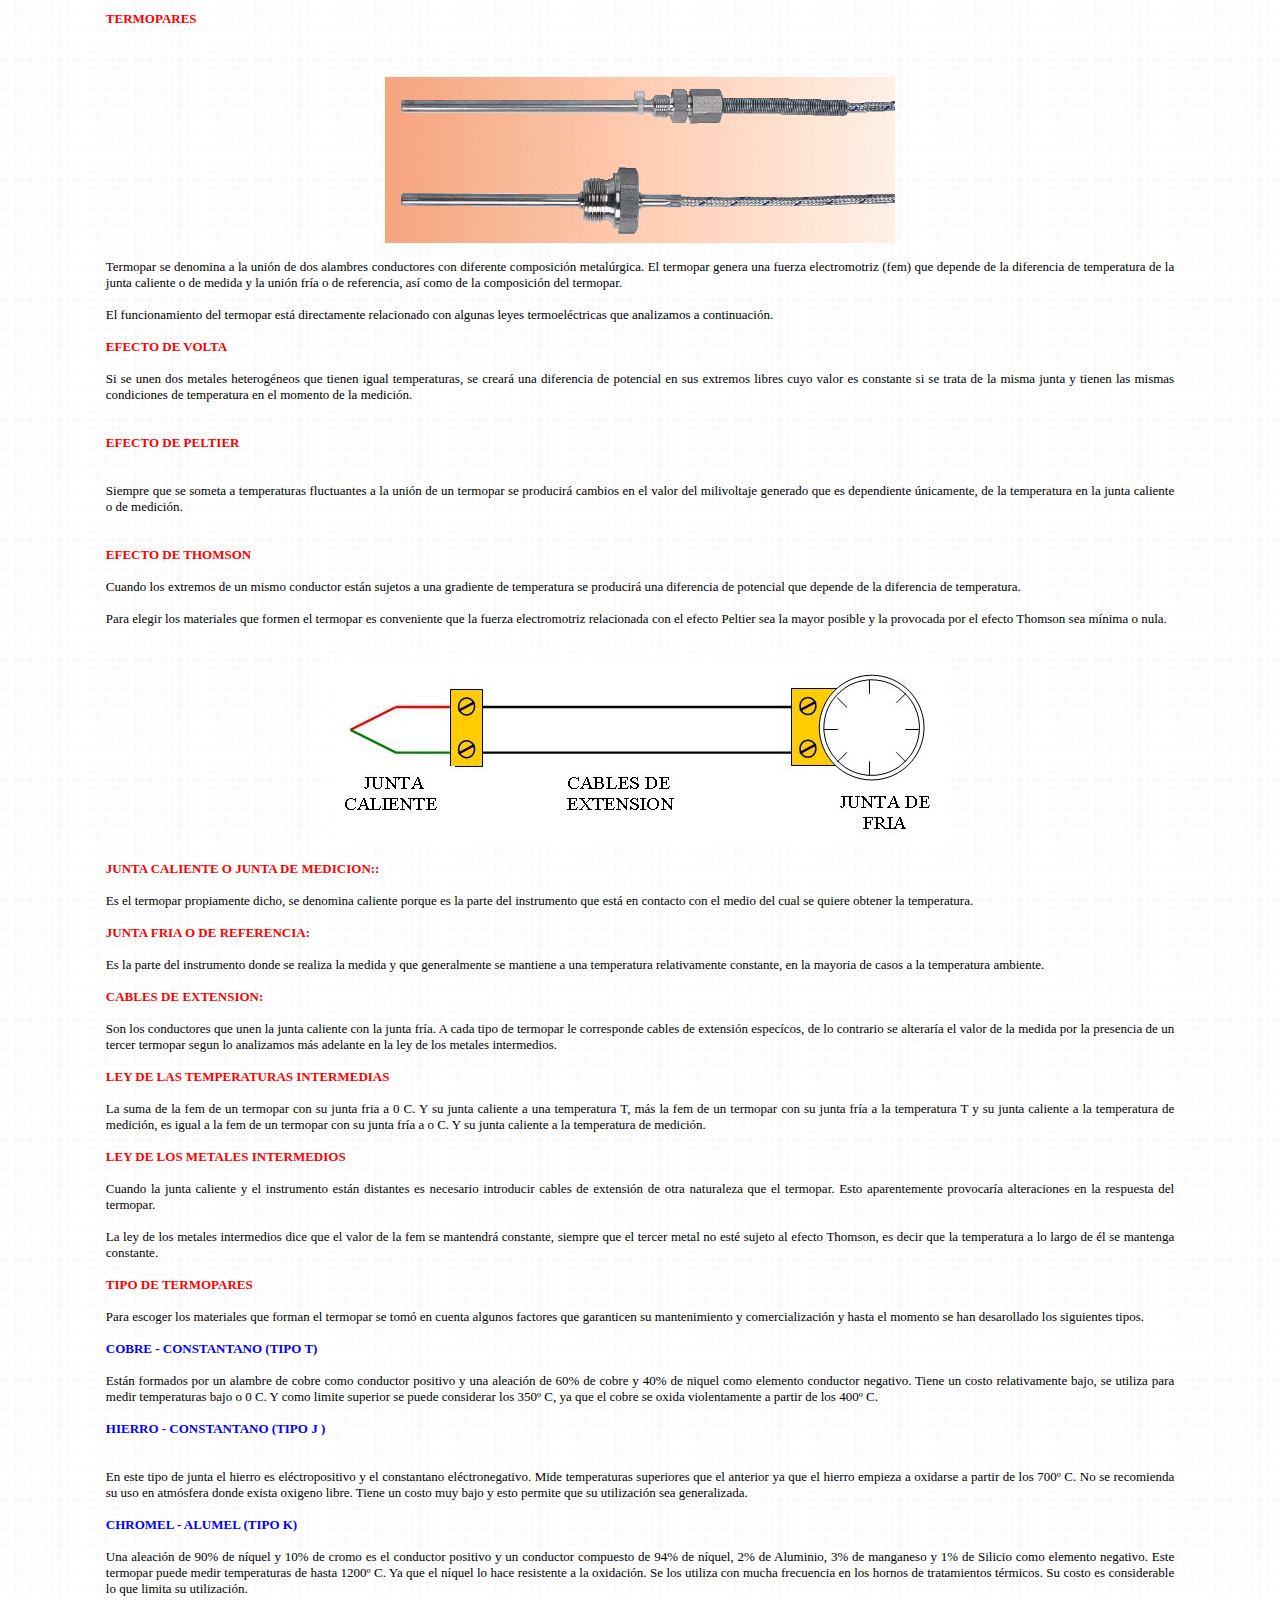
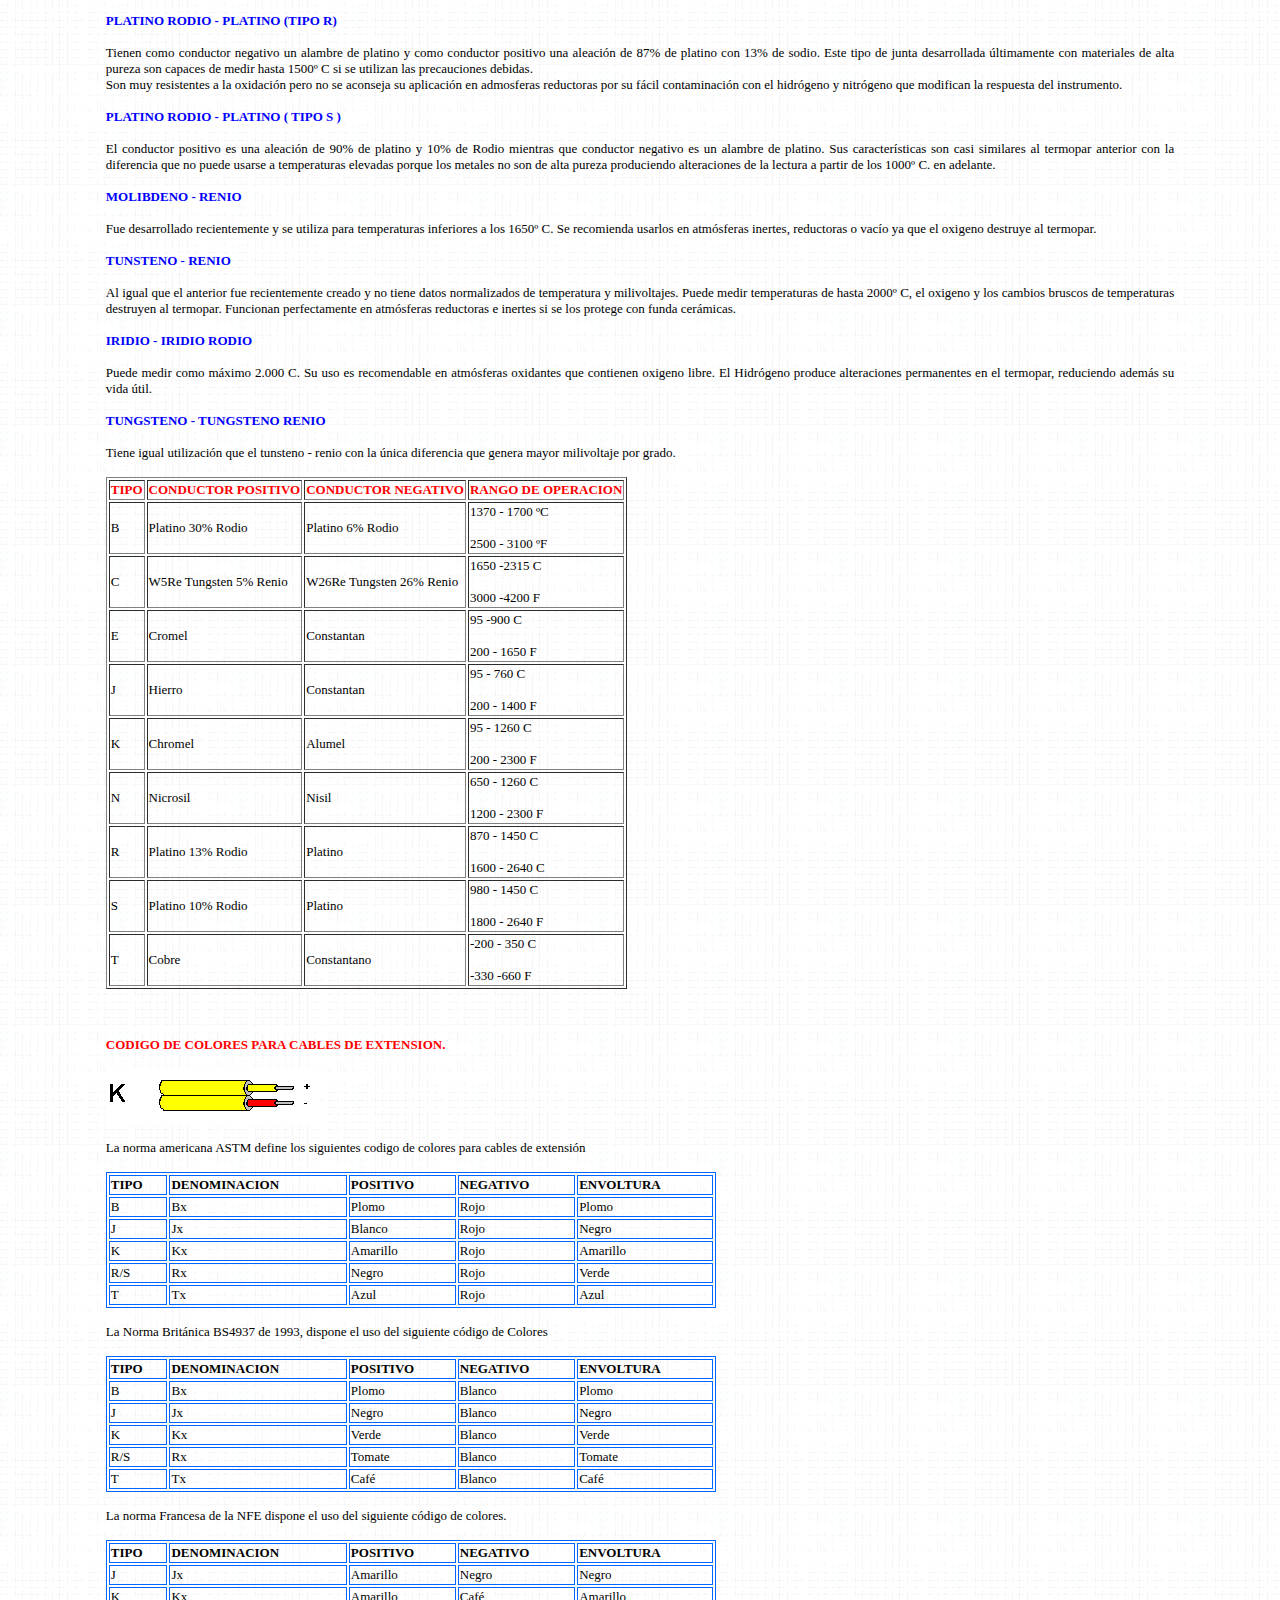
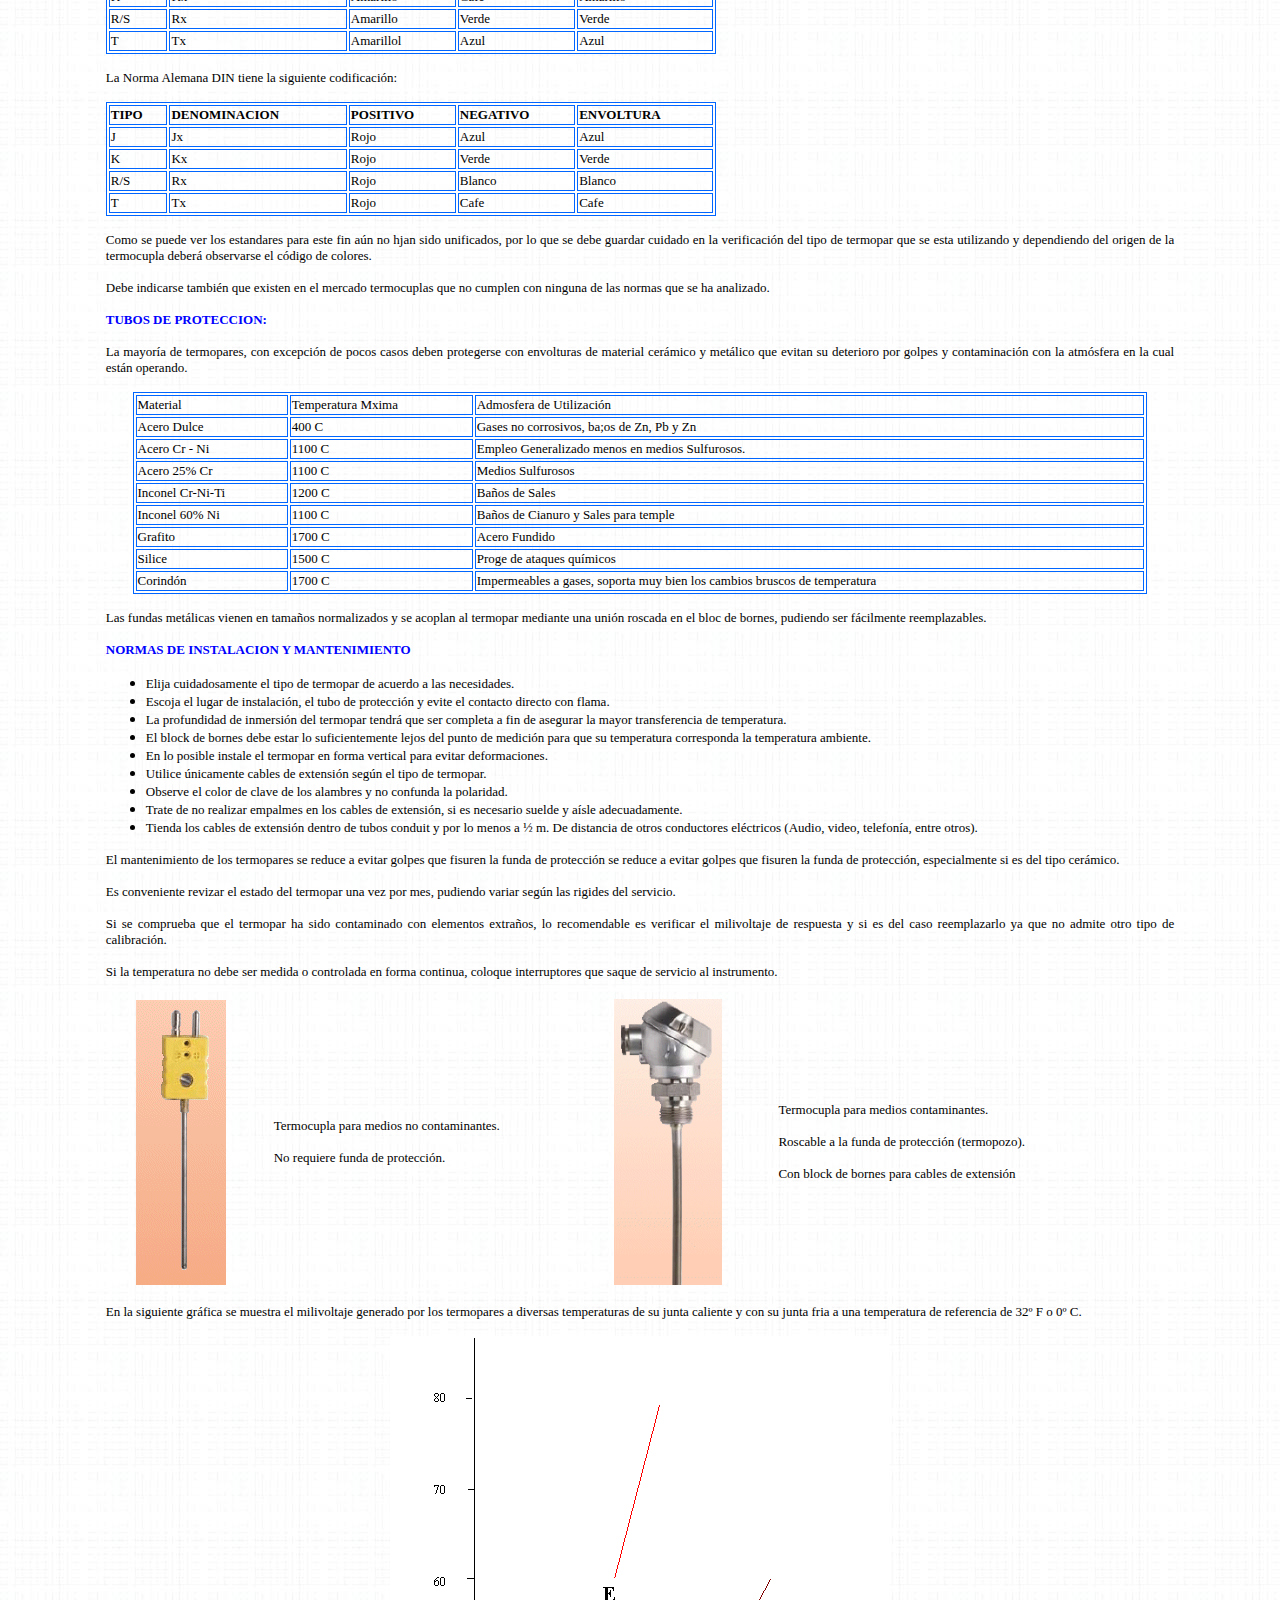
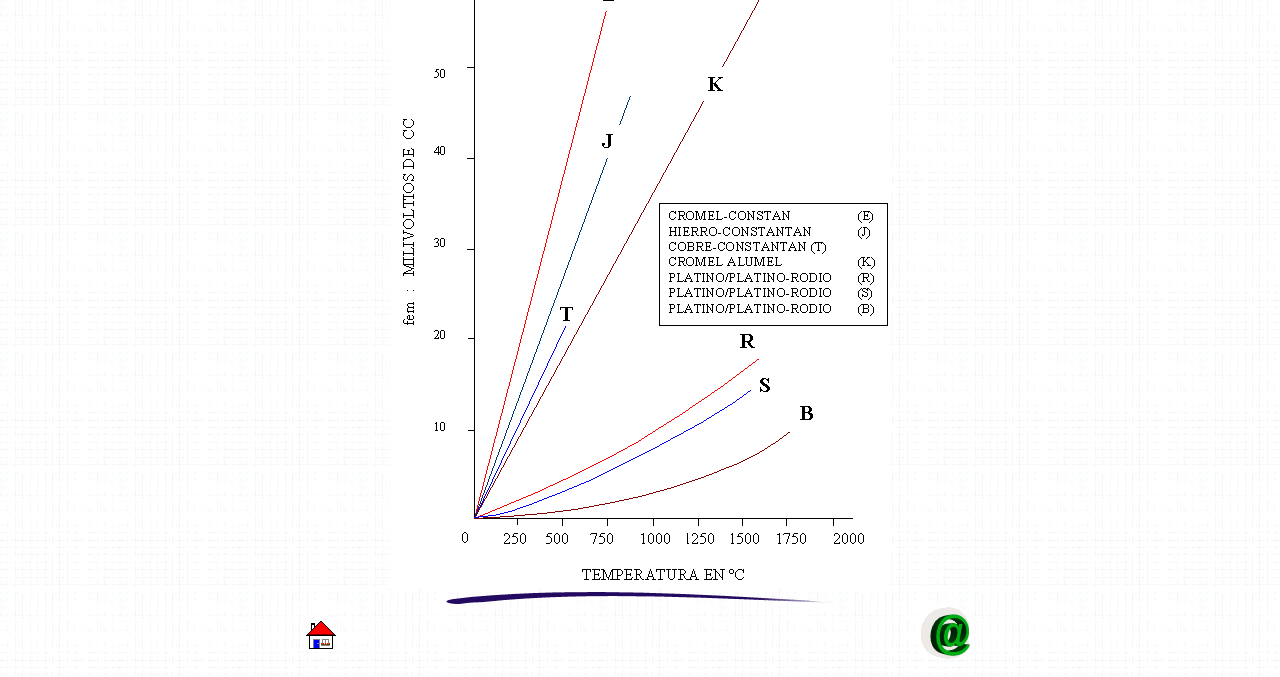
<file: Temperatura/termopares.html>
<html>
<head>
<meta HTTP-EQUIV="imagetoolbar" CONTENT="no">
<title>Untitled Document</title>
<meta http-equiv="Content-Type" content="text/html; charset=iso-8859-1">
<script language=JavaScript>
<!-- HIDE FROM OTHER BROWSERS
function click()
{
if (event.button==2) {alert('  !Mega Servicios � Copyright 2001\nDerechos.. Dr.M.Sc. Marco A. Haro M.')}
}
document.onmousedown=click
// STOP HIDING FROM OTHER BROWSERS -->
</script>
</head>

<body bgcolor="#FFFFFF" background="../img/fondo.jpg" text="#000000" bgproperties="fixed">
<div align="justify"> 
  <table width="85%" border="0" align="center">
    <tr> 
      <td width="100%" align="center" valign="top"> 
        <div align="justify"> 
          <p align="justify"><b><font color="#FF0000" size="2" face="Georgia, Times New Roman, Times, serif">T</font></b><font face="Georgia, Times New Roman, Times, serif" size="2"><font color="#FF0000"><b>ERMOPARES</b></font></font></p>
          <p align="justify">&nbsp; </p>
        </div>
        <p align="center"><font face="Georgia, Times New Roman, Times, serif" size="2"><img src="../img/fig25.gif" width="510" height="166"></font></p>
        <p align="justify"><font face="Georgia, Times New Roman, Times, serif" size="2">Termopar 
          se denomina a la uni&oacute;n de dos alambres conductores con diferente 
          composici&oacute;n metal&uacute;rgica. El termopar genera una fuerza 
          electromotriz (fem) que depende de la diferencia de temperatura de la 
          junta caliente o de medida y la uni&oacute;n fr&iacute;a o de referencia, 
          as&iacute; como de la composici&oacute;n del termopar.</font></p>
        <p align="justify"><font face="Georgia, Times New Roman, Times, serif" size="2"> 
          El funcionamiento del termopar est&aacute; directamente relacionado 
          con algunas leyes termoel&eacute;ctricas que analizamos a continuaci&oacute;n.</font></p>
        <p align="justify"><font face="Georgia, Times New Roman, Times, serif" size="2"><b><font color="#FF0000">EFECTO 
          DE VOLTA</font></b></font></p>
        <p align="justify"><font face="Georgia, Times New Roman, Times, serif" size="2"> 
          Si se unen dos metales heterog&eacute;neos que tienen igual temperaturas, 
          se crear&aacute; una diferencia de potencial en sus extremos libres 
          cuyo valor es constante si se trata de la misma junta y tienen las mismas 
          condiciones de temperatura en el momento de la medici&oacute;n.</font></p>
        <p align="justify"><font face="Georgia, Times New Roman, Times, serif" size="2"><br>
          <font color="#FF0000"><b>EFECTO DE PELTIER</b></font></font></p>
        <p align="justify"><font face="Georgia, Times New Roman, Times, serif" size="2"><br>
          Siempre que se someta a temperaturas fluctuantes a la uni&oacute;n de 
          un termopar se producir&aacute; cambios en el valor del milivoltaje 
          generado que es dependiente &uacute;nicamente, de la temperatura en 
          la junta caliente o de medici&oacute;n.</font></p>
        <p align="justify"></p>
        <p align="justify"><font face="Georgia, Times New Roman, Times, serif" size="2"><br>
          <font color="#00FF00"><b><font color="#FF0000">EFECTO DE THOMSON</font></b></font></font></p>
        <p align="justify"><font face="Georgia, Times New Roman, Times, serif" size="2"> 
          Cuando los extremos de un mismo conductor est&aacute;n sujetos a una 
          gradiente de temperatura se producir&aacute; una diferencia de potencial 
          que depende de la diferencia de temperatura.</font></p>
        <p align="justify"><font face="Georgia, Times New Roman, Times, serif" size="2"> 
          Para elegir los materiales que formen el termopar es conveniente que 
          la fuerza electromotriz relacionada con el efecto Peltier sea la mayor 
          posible y la provocada por el efecto Thomson sea m&iacute;nima o nula.</font></p>
        <p align="center"><font face="Georgia, Times New Roman, Times, serif" size="2"><br>
          <img src="../img/im3.jpg" width="621" height="186"> </font></p>
        <p align="justify"><font face="Georgia, Times New Roman, Times, serif" size="2"><b><font color="#FF0000">JUNTA 
          CALIENTE O JUNTA DE MEDICION::</font></b></font></p>
        <p align="justify"><font face="Georgia, Times New Roman, Times, serif" size="2">Es 
          el termopar propiamente dicho, se denomina caliente porque es la parte 
          del instrumento que est&aacute; en contacto con el medio del cual se 
          quiere obtener la temperatura.</font></p>
        <p align="justify"><font face="Georgia, Times New Roman, Times, serif" size="2"><b><font color="#FF0000">JUNTA 
          FRIA O DE REFERENCIA:</font></b></font></p>
        <p align="justify"><font face="Georgia, Times New Roman, Times, serif" size="2">Es 
          la parte del instrumento donde se realiza la medida y que generalmente 
          se mantiene a una temperatura relativamente constante, en la mayoria 
          de casos a la temperatura ambiente.</font></p>
        <p align="justify"><font face="Georgia, Times New Roman, Times, serif" size="2"><b><font color="#FF0000">CABLES 
          DE EXTENSION:</font></b></font></p>
        <p align="justify"><font face="Georgia, Times New Roman, Times, serif" size="2">Son 
          los conductores que unen la junta caliente con la junta fr&iacute;a. 
          A cada tipo de termopar le corresponde cables de extensi&oacute;n espec&iacute;cos, 
          de lo contrario se alterar&iacute;a el valor de la medida por la presencia 
          de un tercer termopar segun lo analizamos m&aacute;s adelante en la 
          ley de los metales intermedios.</font></p>
        <p align="justify"><font face="Georgia, Times New Roman, Times, serif" size="2"><font color="#FF0000"><b>LEY 
          DE LAS TEMPERATURAS INTERMEDIAS</b></font></font></p>
        <p align="justify"><font face="Georgia, Times New Roman, Times, serif" size="2"> 
          La suma de la fem de un termopar con su junta fria a 0 C. Y su junta 
          caliente a una temperatura T, m&aacute;s la fem de un termopar con su 
          junta fr&iacute;a a la temperatura T y su junta caliente a la temperatura 
          de medici&oacute;n, es igual a la fem de un termopar con su junta fr&iacute;a 
          a o C. Y su junta caliente a la temperatura de medici&oacute;n.</font></p>
        <p align="justify"><font face="Georgia, Times New Roman, Times, serif" size="2"><b><font color="#FF0000">LEY 
          DE LOS METALES INTERMEDIOS</font></b></font></p>
        <p align="justify"><font face="Georgia, Times New Roman, Times, serif" size="2"> 
          Cuando la junta caliente y el instrumento est&aacute;n distantes es 
          necesario introducir cables de extensi&oacute;n de otra naturaleza que 
          el termopar. Esto aparentemente provocar&iacute;a alteraciones en la 
          respuesta del termopar.</font></p>
        <p align="justify"><font face="Georgia, Times New Roman, Times, serif" size="2"> 
          La ley de los metales intermedios dice que el valor de la fem se mantendr&aacute; 
          constante, siempre que el tercer metal no est&eacute; sujeto al efecto 
          Thomson, es decir que la temperatura a lo largo de &eacute;l se mantenga 
          constante.</font></p>
        <p align="justify"><font face="Georgia, Times New Roman, Times, serif" color="#FF0000" size="2"><b>TIPO 
          DE TERMOPARES</b></font></p>
        <p align="justify"><font face="Georgia, Times New Roman, Times, serif" size="2"> 
          Para escoger los materiales que forman el termopar se tom&oacute; en 
          cuenta algunos factores que garanticen su mantenimiento y comercializaci&oacute;n 
          y hasta el momento se han desarollado los siguientes tipos.</font></p>
        <p align="justify"><font face="Georgia, Times New Roman, Times, serif" size="2"><b><font color="#0000FF">COBRE 
          - CONSTANTANO (TIPO T)</font></b></font></p>
        <p align="justify"><font face="Georgia, Times New Roman, Times, serif" size="2"> 
          Est&aacute;n formados por un alambre de cobre como conductor positivo 
          y una aleaci&oacute;n de 60% de cobre y 40% de niquel como elemento 
          conductor negativo. Tiene un costo relativamente bajo, se utiliza para 
          medir temperaturas bajo o 0 C. Y como limite superior se puede considerar 
          los 350&ordm; C, ya que el cobre se oxida violentamente a partir de 
          los 400&ordm; C.</font></p>
        <p align="justify"><font face="Georgia, Times New Roman, Times, serif" size="2"><b><font color="#0000FF">HIERRO 
          - CONSTANTANO (TIPO J )</font></b></font></p>
        <p align="justify"><font face="Georgia, Times New Roman, Times, serif" size="2"><br>
          En este tipo de junta el hierro es el&eacute;ctropositivo y el constantano 
          el&eacute;ctronegativo. Mide temperaturas superiores que el anterior 
          ya que el hierro empieza a oxidarse a partir de los 700&ordm; C. No 
          se recomienda su uso en atm&oacute;sfera donde exista oxigeno libre. 
          Tiene un costo muy bajo y esto permite que su utilizaci&oacute;n sea 
          generalizada.</font></p>
        <p align="justify"><font face="Georgia, Times New Roman, Times, serif" size="2"><b><font color="#0000FF">CHROMEL 
          - ALUMEL (TIPO K)</font></b></font></p>
        <p align="justify"><font face="Georgia, Times New Roman, Times, serif" size="2"> 
          Una aleaci&oacute;n de 90% de n&iacute;quel y 10% de cromo es el conductor 
          positivo y un conductor compuesto de 94% de n&iacute;quel, 2% de Aluminio, 
          3% de manganeso y 1% de Silicio como elemento negativo. Este termopar 
          puede medir temperaturas de hasta 1200&ordm; C. Ya que el n&iacute;quel 
          lo hace resistente a la oxidaci&oacute;n. Se los utiliza con mucha frecuencia 
          en los hornos de tratamientos t&eacute;rmicos. Su costo es considerable 
          lo que limita su utilizaci&oacute;n.</font></p>
        <p align="justify"><font face="Georgia, Times New Roman, Times, serif" size="2"><b><font color="#0000FF">PLATINO 
          RODIO - PLATINO (TIPO R)</font></b></font></p>
        <p align="justify"><font face="Georgia, Times New Roman, Times, serif" size="2"> 
          Tienen como conductor negativo un alambre de platino y como conductor 
          positivo una aleaci&oacute;n de 87% de platino con 13% de sodio. Este 
          tipo de junta desarrollada &uacute;ltimamente con materiales de alta 
          pureza son capaces de medir hasta 1500&ordm; C si se utilizan las precauciones 
          debidas.<br>
          Son muy resistentes a la oxidaci&oacute;n pero no se aconseja su aplicaci&oacute;n 
          en admosferas reductoras por su f&aacute;cil contaminaci&oacute;n con 
          el hidr&oacute;geno y nitr&oacute;geno que modifican la respuesta del 
          instrumento.</font></p>
        <p align="justify"><font face="Georgia, Times New Roman, Times, serif" color="#0000FF" size="2"><b>PLATINO 
          RODIO - PLATINO ( TIPO S )</b></font></p>
        <p align="justify"><font face="Georgia, Times New Roman, Times, serif" size="2"> 
          El conductor positivo es una aleaci&oacute;n de 90% de platino y 10% 
          de Rodio mientras que conductor negativo es un alambre de platino. Sus 
          caracter&iacute;sticas son casi similares al termopar anterior con la 
          diferencia que no puede usarse a temperaturas elevadas porque los metales 
          no son de alta pureza produciendo alteraciones de la lectura a partir 
          de los 1000&ordm; C. en adelante.</font></p>
        <p align="justify"><font face="Georgia, Times New Roman, Times, serif" size="2"><b><font color="#0000FF">MOLIBDENO 
          - RENIO</font></b></font></p>
        <p align="justify"><font face="Georgia, Times New Roman, Times, serif" size="2"> 
          Fue desarrollado recientemente y se utiliza para temperaturas inferiores 
          a los 1650&ordm; C. Se recomienda usarlos en atm&oacute;sferas inertes, 
          reductoras o vac&iacute;o ya que el oxigeno destruye al termopar.</font></p>
        <p align="justify"><font face="Georgia, Times New Roman, Times, serif" color="#0000FF" size="2"><b>TUNSTENO 
          - RENIO</b></font></p>
        <p align="justify"><font face="Georgia, Times New Roman, Times, serif" size="2"> 
          Al igual que el anterior fue recientemente creado y no tiene datos normalizados 
          de temperatura y milivoltajes. Puede medir temperaturas de hasta 2000&ordm; 
          C, el oxigeno y los cambios bruscos de temperaturas destruyen al termopar. 
          Funcionan perfectamente en atm&oacute;sferas reductoras e inertes si 
          se los protege con funda cer&aacute;micas.</font></p>
        <p align="justify"><font face="Georgia, Times New Roman, Times, serif" color="#0000FF" size="2"><b>IRIDIO 
          - IRIDIO RODIO</b></font></p>
        <p align="justify"><font face="Georgia, Times New Roman, Times, serif" size="2"> 
          Puede medir como m&aacute;ximo 2.000 C. Su uso es recomendable en atm&oacute;sferas 
          oxidantes que contienen oxigeno libre. El Hidr&oacute;geno produce alteraciones 
          permanentes en el termopar, reduciendo adem&aacute;s su vida &uacute;til.</font></p>
        <p align="justify"><font face="Georgia, Times New Roman, Times, serif" size="2"><b><font color="#0000FF">TUNGSTENO 
          - TUNGSTENO RENIO</font></b></font></p>
        <p align="justify"><font face="Georgia, Times New Roman, Times, serif" size="2"> 
          Tiene igual utilizaci&oacute;n que el tunsteno - renio con la &uacute;nica 
          diferencia que genera mayor milivoltaje por grado. </font></p>
        <div align="justify"> 
          <table border="1">
            <tr> 
              <td> <div align="center"><font face="Georgia, Times New Roman, Times, serif" size="2"><b><font color="#FF0000">TIPO</font></b></font></div></td>
              <td> <p align="center"><font color="#FF0000" face="Georgia, Times New Roman, Times, serif" size="2"><b>CONDUCTOR 
                  POSITIVO</b></font></p></td>
              <td> <div align="center"><font color="#FF0000" face="Georgia, Times New Roman, Times, serif" size="2"><b>CONDUCTOR 
                  NEGATIVO</b></font></div></td>
              <td> <div align="center"><font color="#FF0000" face="Georgia, Times New Roman, Times, serif" size="2"><b>RANGO 
                  DE OPERACION</b></font></div></td>
            </tr>
            <tr> 
              <td><font face="Georgia, Times New Roman, Times, serif" size="2">B</font></td>
              <td><font face="Georgia, Times New Roman, Times, serif" size="2">Platino 
                30% Rodio</font></td>
              <td><font face="Georgia, Times New Roman, Times, serif" size="2">Platino 
                6% Rodio</font></td>
              <td> <p><font face="Georgia, Times New Roman, Times, serif" size="2">1370 
                  - 1700 &ordm;C</font></p>
                <p><font face="Georgia, Times New Roman, Times, serif" size="2">2500 
                  - 3100 &ordm;F</font></p></td>
            </tr>
            <tr> 
              <td><font face="Georgia, Times New Roman, Times, serif" size="2">C</font></td>
              <td><font face="Georgia, Times New Roman, Times, serif" size="2">W5Re 
                Tungsten 5% Renio</font></td>
              <td><font face="Georgia, Times New Roman, Times, serif" size="2">W26Re 
                Tungsten 26% Renio</font></td>
              <td> <p><font face="Georgia, Times New Roman, Times, serif" size="2">1650 
                  -2315 C</font></p>
                <p><font face="Georgia, Times New Roman, Times, serif" size="2">3000 
                  -4200 F</font></p></td>
            </tr>
            <tr> 
              <td><font face="Georgia, Times New Roman, Times, serif" size="2">E</font></td>
              <td><font face="Georgia, Times New Roman, Times, serif" size="2">Cromel</font></td>
              <td><font face="Georgia, Times New Roman, Times, serif" size="2">Constantan</font></td>
              <td> <p><font face="Georgia, Times New Roman, Times, serif" size="2">95 
                  -900 C</font></p>
                <p><font face="Georgia, Times New Roman, Times, serif" size="2">200 
                  - 1650 F</font></p></td>
            </tr>
            <tr> 
              <td><font face="Georgia, Times New Roman, Times, serif" size="2">J</font></td>
              <td><font face="Georgia, Times New Roman, Times, serif" size="2">Hierro</font></td>
              <td><font face="Georgia, Times New Roman, Times, serif" size="2">Constantan</font></td>
              <td> <p><font face="Georgia, Times New Roman, Times, serif" size="2">95 
                  - 760 C</font></p>
                <p><font face="Georgia, Times New Roman, Times, serif" size="2">200 
                  - 1400 F</font></p></td>
            </tr>
            <tr> 
              <td><font face="Georgia, Times New Roman, Times, serif" size="2">K</font></td>
              <td><font face="Georgia, Times New Roman, Times, serif" size="2">Chromel</font></td>
              <td><font face="Georgia, Times New Roman, Times, serif" size="2">Alumel</font></td>
              <td> <p><font face="Georgia, Times New Roman, Times, serif" size="2">95 
                  - 1260 C</font></p>
                <p><font face="Georgia, Times New Roman, Times, serif" size="2">200 
                  - 2300 F</font></p></td>
            </tr>
            <tr> 
              <td><font face="Georgia, Times New Roman, Times, serif" size="2">N</font></td>
              <td><font face="Georgia, Times New Roman, Times, serif" size="2">Nicrosil</font></td>
              <td><font face="Georgia, Times New Roman, Times, serif" size="2">Nisil</font></td>
              <td> <p><font face="Georgia, Times New Roman, Times, serif" size="2">650 
                  - 1260 C</font></p>
                <p><font face="Georgia, Times New Roman, Times, serif" size="2">1200 
                  - 2300 F</font></p></td>
            </tr>
            <tr> 
              <td><font face="Georgia, Times New Roman, Times, serif" size="2">R</font></td>
              <td><font face="Georgia, Times New Roman, Times, serif" size="2">Platino 
                13% Rodio</font></td>
              <td><font face="Georgia, Times New Roman, Times, serif" size="2">Platino</font></td>
              <td> <p><font face="Georgia, Times New Roman, Times, serif" size="2">870 
                  - 1450 C</font></p>
                <p><font face="Georgia, Times New Roman, Times, serif" size="2">1600 
                  - 2640 C</font></p></td>
            </tr>
            <tr> 
              <td><font face="Georgia, Times New Roman, Times, serif" size="2">S</font></td>
              <td><font face="Georgia, Times New Roman, Times, serif" size="2">Platino 
                10% Rodio</font></td>
              <td><font face="Georgia, Times New Roman, Times, serif" size="2">Platino</font></td>
              <td> <p><font face="Georgia, Times New Roman, Times, serif" size="2">980 
                  - 1450 C</font></p>
                <p><font face="Georgia, Times New Roman, Times, serif" size="2">1800 
                  - 2640 F</font></p></td>
            </tr>
            <tr> 
              <td><font face="Georgia, Times New Roman, Times, serif" size="2">T</font></td>
              <td><font face="Georgia, Times New Roman, Times, serif" size="2">Cobre 
                </font></td>
              <td><font face="Georgia, Times New Roman, Times, serif" size="2">Constantano</font></td>
              <td> <p><font face="Georgia, Times New Roman, Times, serif" size="2">-200 
                  - 350 C</font></p>
                <p><font face="Georgia, Times New Roman, Times, serif" size="2">-330 
                  -660 F</font></p></td>
            </tr>
          </table>
        </div>
        <p align="justify"></p>
        <p align="justify"><font face="Georgia, Times New Roman, Times, serif" size="2"><br>
          </font></p>
        <p align="justify"><font face="Georgia, Times New Roman, Times, serif" size="2"><font color="#FF0000"><b>CODIGO 
          DE COLORES PARA CABLES DE EXTENSION.</b></font></font></p>
        <p align="justify"><font face="Georgia, Times New Roman, Times, serif" size="2"><img src="../img/fig29.gif" width="214" height="55"></font></p>
        <p align="justify"><font face="Georgia, Times New Roman, Times, serif" size="2">La 
          norma americana ASTM define los siguientes codigo de colores para cables 
          de extensi&oacute;n</font></p>
        <div align="justify"> 
          <table width="610" border="1" bordercolor="#0066FF">
            <tr> 
              <td width="41"><font face="Georgia, Times New Roman, Times, serif" size="2"><b>TIPO</b></font></td>
              <td width="132"><font face="Georgia, Times New Roman, Times, serif" size="2"><b>DENOMINACION</b></font></td>
              <td width="78"><font face="Georgia, Times New Roman, Times, serif" size="2"><b>POSITIVO</b></font></td>
              <td width="86"><font face="Georgia, Times New Roman, Times, serif" size="2"><b>NEGATIVO</b></font></td>
              <td width="100"><font face="Georgia, Times New Roman, Times, serif" size="2"><b>ENVOLTURA</b></font></td>
            </tr>
            <tr> 
              <td width="41"><font face="Georgia, Times New Roman, Times, serif" size="2">B</font></td>
              <td width="132"><font face="Georgia, Times New Roman, Times, serif" size="2">Bx</font></td>
              <td width="78"><font face="Georgia, Times New Roman, Times, serif" size="2">Plomo</font></td>
              <td width="86"><font face="Georgia, Times New Roman, Times, serif" size="2">Rojo</font></td>
              <td width="100"><font face="Georgia, Times New Roman, Times, serif" size="2">Plomo</font></td>
            </tr>
            <tr> 
              <td width="41"><font face="Georgia, Times New Roman, Times, serif" size="2">J</font></td>
              <td width="132"><font face="Georgia, Times New Roman, Times, serif" size="2">Jx</font></td>
              <td width="78"><font face="Georgia, Times New Roman, Times, serif" size="2">Blanco</font></td>
              <td width="86"><font face="Georgia, Times New Roman, Times, serif" size="2">Rojo</font></td>
              <td width="100"><font face="Georgia, Times New Roman, Times, serif" size="2">Negro</font></td>
            </tr>
            <tr> 
              <td width="41"><font face="Georgia, Times New Roman, Times, serif" size="2">K</font></td>
              <td width="132"><font face="Georgia, Times New Roman, Times, serif" size="2">Kx</font></td>
              <td width="78"><font face="Georgia, Times New Roman, Times, serif" size="2">Amarillo</font></td>
              <td width="86"><font face="Georgia, Times New Roman, Times, serif" size="2">Rojo</font></td>
              <td width="100"><font face="Georgia, Times New Roman, Times, serif" size="2">Amarillo</font></td>
            </tr>
            <tr> 
              <td width="41"><font face="Georgia, Times New Roman, Times, serif" size="2">R/S</font></td>
              <td width="132"><font face="Georgia, Times New Roman, Times, serif" size="2">Rx</font></td>
              <td width="78"><font face="Georgia, Times New Roman, Times, serif" size="2">Negro</font></td>
              <td width="86"><font face="Georgia, Times New Roman, Times, serif" size="2">Rojo</font></td>
              <td width="100"><font face="Georgia, Times New Roman, Times, serif" size="2">Verde</font></td>
            </tr>
            <tr> 
              <td width="41"><font face="Georgia, Times New Roman, Times, serif" size="2">T</font></td>
              <td width="132"><font face="Georgia, Times New Roman, Times, serif" size="2">Tx</font></td>
              <td width="78"><font face="Georgia, Times New Roman, Times, serif" size="2">Azul</font></td>
              <td width="86"><font face="Georgia, Times New Roman, Times, serif" size="2">Rojo</font></td>
              <td width="100"><font face="Georgia, Times New Roman, Times, serif" size="2">Azul</font></td>
            </tr>
          </table>
        </div>
        <p align="justify"><font face="Georgia, Times New Roman, Times, serif" size="2">La 
          Norma Brit&aacute;nica BS4937 de 1993, dispone el uso del siguiente 
          c&oacute;digo de Colores</font></p>
        <div align="justify"> 
          <table width="610" border="1" bordercolor="#0066FF">
            <tr> 
              <td width="41"><font face="Georgia, Times New Roman, Times, serif" size="2"><b>TIPO</b></font></td>
              <td width="132"><font face="Georgia, Times New Roman, Times, serif" size="2"><b>DENOMINACION</b></font></td>
              <td width="78"><font face="Georgia, Times New Roman, Times, serif" size="2"><b>POSITIVO</b></font></td>
              <td width="86"><font face="Georgia, Times New Roman, Times, serif" size="2"><b>NEGATIVO</b></font></td>
              <td width="100"><font face="Georgia, Times New Roman, Times, serif" size="2"><b>ENVOLTURA</b></font></td>
            </tr>
            <tr> 
              <td width="41"><font face="Georgia, Times New Roman, Times, serif" size="2">B</font></td>
              <td width="132"><font face="Georgia, Times New Roman, Times, serif" size="2">Bx</font></td>
              <td width="78"><font face="Georgia, Times New Roman, Times, serif" size="2">Plomo</font></td>
              <td width="86"><font face="Georgia, Times New Roman, Times, serif" size="2">Blanco</font></td>
              <td width="100"><font face="Georgia, Times New Roman, Times, serif" size="2">Plomo</font></td>
            </tr>
            <tr> 
              <td width="41"><font face="Georgia, Times New Roman, Times, serif" size="2">J</font></td>
              <td width="132"><font face="Georgia, Times New Roman, Times, serif" size="2">Jx</font></td>
              <td width="78"><font face="Georgia, Times New Roman, Times, serif" size="2">Negro</font></td>
              <td width="86"><font face="Georgia, Times New Roman, Times, serif" size="2">Blanco</font></td>
              <td width="100"><font face="Georgia, Times New Roman, Times, serif" size="2">Negro</font></td>
            </tr>
            <tr> 
              <td width="41"><font face="Georgia, Times New Roman, Times, serif" size="2">K</font></td>
              <td width="132"><font face="Georgia, Times New Roman, Times, serif" size="2">Kx</font></td>
              <td width="78"><font face="Georgia, Times New Roman, Times, serif" size="2">Verde</font></td>
              <td width="86"><font face="Georgia, Times New Roman, Times, serif" size="2">Blanco</font></td>
              <td width="100"><font face="Georgia, Times New Roman, Times, serif" size="2">Verde</font></td>
            </tr>
            <tr> 
              <td width="41"><font face="Georgia, Times New Roman, Times, serif" size="2">R/S</font></td>
              <td width="132"><font face="Georgia, Times New Roman, Times, serif" size="2">Rx</font></td>
              <td width="78"><font face="Georgia, Times New Roman, Times, serif" size="2">Tomate</font></td>
              <td width="86"><font face="Georgia, Times New Roman, Times, serif" size="2">Blanco</font></td>
              <td width="100"><font face="Georgia, Times New Roman, Times, serif" size="2">Tomate</font></td>
            </tr>
            <tr> 
              <td width="41"><font face="Georgia, Times New Roman, Times, serif" size="2">T</font></td>
              <td width="132"><font face="Georgia, Times New Roman, Times, serif" size="2">Tx</font></td>
              <td width="78"><font face="Georgia, Times New Roman, Times, serif" size="2">Caf&eacute;</font></td>
              <td width="86"><font face="Georgia, Times New Roman, Times, serif" size="2">Blanco</font></td>
              <td width="100"><font face="Georgia, Times New Roman, Times, serif" size="2">Caf&eacute;</font></td>
            </tr>
          </table>
        </div>
        <p align="justify"><font face="Georgia, Times New Roman, Times, serif" size="2">La 
          norma Francesa de la NFE dispone el uso del siguiente c&oacute;digo 
          de colores.</font></p>
        <div align="justify"> 
          <table width="610" border="1" bordercolor="#0066FF">
            <tr> 
              <td width="41"><font face="Georgia, Times New Roman, Times, serif" size="2"><b>TIPO</b></font></td>
              <td width="132"><font face="Georgia, Times New Roman, Times, serif" size="2"><b>DENOMINACION</b></font></td>
              <td width="78"><font face="Georgia, Times New Roman, Times, serif" size="2"><b>POSITIVO</b></font></td>
              <td width="86"><font face="Georgia, Times New Roman, Times, serif" size="2"><b>NEGATIVO</b></font></td>
              <td width="100"><font face="Georgia, Times New Roman, Times, serif" size="2"><b>ENVOLTURA</b></font></td>
            </tr>
            <tr> 
              <td width="41"><font face="Georgia, Times New Roman, Times, serif" size="2">J</font></td>
              <td width="132"><font face="Georgia, Times New Roman, Times, serif" size="2">Jx</font></td>
              <td width="78"><font face="Georgia, Times New Roman, Times, serif" size="2">Amarillo</font></td>
              <td width="86"><font face="Georgia, Times New Roman, Times, serif" size="2">Negro</font></td>
              <td width="100"><font face="Georgia, Times New Roman, Times, serif" size="2">Negro</font></td>
            </tr>
            <tr> 
              <td width="41"><font face="Georgia, Times New Roman, Times, serif" size="2">K</font></td>
              <td width="132"><font face="Georgia, Times New Roman, Times, serif" size="2">Kx</font></td>
              <td width="78"><font face="Georgia, Times New Roman, Times, serif" size="2">Amarillo</font></td>
              <td width="86"><font face="Georgia, Times New Roman, Times, serif" size="2">Caf&eacute;</font></td>
              <td width="100"><font face="Georgia, Times New Roman, Times, serif" size="2">Amarillo</font></td>
            </tr>
            <tr> 
              <td width="41"><font face="Georgia, Times New Roman, Times, serif" size="2">R/S</font></td>
              <td width="132"><font face="Georgia, Times New Roman, Times, serif" size="2">Rx</font></td>
              <td width="78"><font face="Georgia, Times New Roman, Times, serif" size="2">Amarillo</font></td>
              <td width="86"><font face="Georgia, Times New Roman, Times, serif" size="2">Verde</font></td>
              <td width="100"><font face="Georgia, Times New Roman, Times, serif" size="2">Verde</font></td>
            </tr>
            <tr> 
              <td width="41"><font face="Georgia, Times New Roman, Times, serif" size="2">T</font></td>
              <td width="132"><font face="Georgia, Times New Roman, Times, serif" size="2">Tx</font></td>
              <td width="78"><font face="Georgia, Times New Roman, Times, serif" size="2">Amarillol</font></td>
              <td width="86"><font face="Georgia, Times New Roman, Times, serif" size="2">Azul</font></td>
              <td width="100"><font face="Georgia, Times New Roman, Times, serif" size="2">Azul</font></td>
            </tr>
          </table>
        </div>
        <p align="justify"><font face="Georgia, Times New Roman, Times, serif" size="2">La 
          Norma Alemana DIN tiene la siguiente codificaci&oacute;n:</font></p>
        <div align="justify"> 
          <table width="610" border="1" bordercolor="#0066FF">
            <tr> 
              <td width="41"><font face="Georgia, Times New Roman, Times, serif" size="2"><b>TIPO</b></font></td>
              <td width="132"><font face="Georgia, Times New Roman, Times, serif" size="2"><b>DENOMINACION</b></font></td>
              <td width="78"><font face="Georgia, Times New Roman, Times, serif" size="2"><b>POSITIVO</b></font></td>
              <td width="86"><font face="Georgia, Times New Roman, Times, serif" size="2"><b>NEGATIVO</b></font></td>
              <td width="100"><font face="Georgia, Times New Roman, Times, serif" size="2"><b>ENVOLTURA</b></font></td>
            </tr>
            <tr> 
              <td width="41"><font face="Georgia, Times New Roman, Times, serif" size="2">J</font></td>
              <td width="132"><font face="Georgia, Times New Roman, Times, serif" size="2">Jx</font></td>
              <td width="78"><font face="Georgia, Times New Roman, Times, serif" size="2">Rojo</font></td>
              <td width="86"><font face="Georgia, Times New Roman, Times, serif" size="2">Azul</font></td>
              <td width="100"><font face="Georgia, Times New Roman, Times, serif" size="2">Azul</font></td>
            </tr>
            <tr> 
              <td width="41"><font face="Georgia, Times New Roman, Times, serif" size="2">K</font></td>
              <td width="132"><font face="Georgia, Times New Roman, Times, serif" size="2">Kx</font></td>
              <td width="78"><font face="Georgia, Times New Roman, Times, serif" size="2">Rojo</font></td>
              <td width="86"><font face="Georgia, Times New Roman, Times, serif" size="2">Verde</font></td>
              <td width="100"><font face="Georgia, Times New Roman, Times, serif" size="2">Verde</font></td>
            </tr>
            <tr> 
              <td width="41"><font face="Georgia, Times New Roman, Times, serif" size="2">R/S</font></td>
              <td width="132"><font face="Georgia, Times New Roman, Times, serif" size="2">Rx</font></td>
              <td width="78"><font face="Georgia, Times New Roman, Times, serif" size="2">Rojo</font></td>
              <td width="86"><font face="Georgia, Times New Roman, Times, serif" size="2">Blanco</font></td>
              <td width="100"><font face="Georgia, Times New Roman, Times, serif" size="2">Blanco</font></td>
            </tr>
            <tr> 
              <td width="41"><font face="Georgia, Times New Roman, Times, serif" size="2">T</font></td>
              <td width="132"><font face="Georgia, Times New Roman, Times, serif" size="2">Tx</font></td>
              <td width="78"><font face="Georgia, Times New Roman, Times, serif" size="2">Rojo</font></td>
              <td width="86"><font face="Georgia, Times New Roman, Times, serif" size="2">Cafe</font></td>
              <td width="100"><font face="Georgia, Times New Roman, Times, serif" size="2">Cafe</font></td>
            </tr>
          </table>
        </div>
        <p align="justify"><font face="Georgia, Times New Roman, Times, serif" size="2">Como 
          se puede ver los estandares para este fin a&uacute;n no hjan sido unificados, 
          por lo que se debe guardar cuidado en la verificaci&oacute;n del tipo 
          de termopar que se esta utilizando y dependiendo del origen de la termocupla 
          deber&aacute; observarse el c&oacute;digo de colores.</font></p>
        <p align="justify"><font face="Georgia, Times New Roman, Times, serif" size="2">Debe 
          indicarse tambi&eacute;n que existen en el mercado termocuplas que no 
          cumplen con ninguna de las normas que se ha analizado.</font></p>
        <p align="justify"><font face="Georgia, Times New Roman, Times, serif" size="2"><font color="#0000FF"><b>TUBOS 
          DE PROTECCION:</b></font></font></p>
        <p align="justify"><font face="Georgia, Times New Roman, Times, serif" size="2"> 
          La mayor&iacute;a de termopares, con excepci&oacute;n de pocos casos 
          deben protegerse con envolturas de material cer&aacute;mico y met&aacute;lico 
          que evitan su deterioro por golpes y contaminaci&oacute;n con la atm&oacute;sfera 
          en la cual est&aacute;n operando.<br>
          </font></p>
        <div align="justify"> 
          <table border="1" bordercolor="#0066FF" width="95%" align="center">
            <tr> 
              <td><font face="Georgia, Times New Roman, Times, serif" size="2">Material 
                </font></td>
              <td><font face="Georgia, Times New Roman, Times, serif" size="2">Temperatura 
                Mxima</font></td>
              <td><font face="Georgia, Times New Roman, Times, serif" size="2">Admosfera 
                de Utilizaci&oacute;n</font></td>
            </tr>
            <tr> 
              <td><font face="Georgia, Times New Roman, Times, serif" size="2">Acero 
                Dulce</font></td>
              <td><font face="Georgia, Times New Roman, Times, serif" size="2">400 
                C</font></td>
              <td><font face="Georgia, Times New Roman, Times, serif" size="2">Gases 
                no corrosivos, ba;os de Zn, Pb y Zn</font></td>
            </tr>
            <tr> 
              <td><font face="Georgia, Times New Roman, Times, serif" size="2">Acero 
                Cr - Ni</font></td>
              <td><font face="Georgia, Times New Roman, Times, serif" size="2">1100 
                C</font></td>
              <td><font face="Georgia, Times New Roman, Times, serif" size="2">Empleo 
                Generalizado menos en medios Sulfurosos.</font></td>
            </tr>
            <tr> 
              <td><font face="Georgia, Times New Roman, Times, serif" size="2">Acero 
                25% Cr</font></td>
              <td><font face="Georgia, Times New Roman, Times, serif" size="2">1100 
                C</font></td>
              <td><font face="Georgia, Times New Roman, Times, serif" size="2">Medios 
                Sulfurosos</font></td>
            </tr>
            <tr> 
              <td><font face="Georgia, Times New Roman, Times, serif" size="2">Inconel 
                Cr-Ni-Ti</font></td>
              <td><font face="Georgia, Times New Roman, Times, serif" size="2">1200 
                C</font></td>
              <td><font face="Georgia, Times New Roman, Times, serif" size="2">Ba&ntilde;os 
                de Sales</font></td>
            </tr>
            <tr> 
              <td><font face="Georgia, Times New Roman, Times, serif" size="2">Inconel 
                60% Ni</font></td>
              <td><font face="Georgia, Times New Roman, Times, serif" size="2">1100 
                C</font></td>
              <td><font face="Georgia, Times New Roman, Times, serif" size="2">Ba&ntilde;os 
                de Cianuro y Sales para temple</font></td>
            </tr>
            <tr> 
              <td><font face="Georgia, Times New Roman, Times, serif" size="2">Grafito</font></td>
              <td><font face="Georgia, Times New Roman, Times, serif" size="2">1700 
                C</font></td>
              <td><font face="Georgia, Times New Roman, Times, serif" size="2">Acero 
                Fundido</font></td>
            </tr>
            <tr> 
              <td><font face="Georgia, Times New Roman, Times, serif" size="2">Silice</font></td>
              <td><font face="Georgia, Times New Roman, Times, serif" size="2">1500 
                C</font></td>
              <td><font face="Georgia, Times New Roman, Times, serif" size="2">Proge 
                de ataques qu&iacute;micos</font></td>
            </tr>
            <tr> 
              <td> <p><font face="Georgia, Times New Roman, Times, serif" size="2">Corind&oacute;n</font></p></td>
              <td><font face="Georgia, Times New Roman, Times, serif" size="2">1700 
                C</font></td>
              <td><font face="Georgia, Times New Roman, Times, serif" size="2">Impermeables 
                a gases, soporta muy bien los cambios bruscos de temperatura</font></td>
            </tr>
          </table>
        </div>
        <p align="justify"><font face="Georgia, Times New Roman, Times, serif" size="2">Las 
          fundas met&aacute;licas vienen en tama&ntilde;os normalizados y se acoplan 
          al termopar mediante una uni&oacute;n roscada en el bloc de bornes, 
          pudiendo ser f&aacute;cilmente reemplazables.</font></p>
        <p align="justify"><font face="Georgia, Times New Roman, Times, serif" size="2"><b><font color="#0000FF">NORMAS 
          DE INSTALACION Y MANTENIMIENTO</font></b></font></p>
        <div align="justify"> 
          <ul>
            <li><font face="Georgia, Times New Roman, Times, serif" size="2">Elija 
              cuidadosamente el tipo de termopar de acuerdo a las necesidades.</font></li>
            <li><font face="Georgia, Times New Roman, Times, serif" size="2">Escoja 
              el lugar de instalaci&oacute;n, el tubo de protecci&oacute;n y evite 
              el contacto directo con flama.</font></li>
            <li><font face="Georgia, Times New Roman, Times, serif" size="2">La 
              profundidad de inmersi&oacute;n del termopar tendr&aacute; que ser 
              completa a fin de asegurar la mayor transferencia de temperatura.</font></li>
            <li><font face="Georgia, Times New Roman, Times, serif" size="2">El 
              block de bornes debe estar lo suficientemente lejos del punto de 
              medici&oacute;n para que su temperatura corresponda la temperatura 
              ambiente.</font></li>
            <li><font face="Georgia, Times New Roman, Times, serif" size="2">En 
              lo posible instale el termopar en forma vertical para evitar deformaciones.</font></li>
            <li><font face="Georgia, Times New Roman, Times, serif" size="2">Utilice 
              &uacute;nicamente cables de extensi&oacute;n seg&uacute;n el tipo 
              de termopar.</font></li>
            <li><font face="Georgia, Times New Roman, Times, serif" size="2">Observe 
              el color de clave de los alambres y no confunda la polaridad.</font></li>
            <li><font face="Georgia, Times New Roman, Times, serif" size="2">Trate 
              de no realizar empalmes en los cables de extensi&oacute;n, si es 
              necesario suelde y a&iacute;sle adecuadamente.</font></li>
            <li><font face="Georgia, Times New Roman, Times, serif" size="2">Tienda 
              los cables de extensi&oacute;n dentro de tubos conduit y por lo 
              menos a &frac12; m. De distancia de otros conductores el&eacute;ctricos 
              (Audio, video, telefon&iacute;a, entre otros).</font></li>
          </ul>
        </div>
        <p align="justify"><font face="Georgia, Times New Roman, Times, serif" size="2">El 
          mantenimiento de los termopares se reduce a evitar golpes que fisuren 
          la funda de protecci&oacute;n se reduce a evitar golpes que fisuren 
          la funda de protecci&oacute;n, especialmente si es del tipo cer&aacute;mico.</font></p>
        <p align="justify"><font face="Georgia, Times New Roman, Times, serif" size="2">Es 
          conveniente revizar el estado del termopar una vez por mes, pudiendo 
          variar seg&uacute;n las rigides del servicio.</font></p>
        <p align="justify"><font face="Georgia, Times New Roman, Times, serif" size="2">Si 
          se comprueba que el termopar ha sido contaminado con elementos extra&ntilde;os, 
          lo recomendable es verificar el milivoltaje de respuesta y si es del 
          caso reemplazarlo ya que no admite otro tipo de calibraci&oacute;n.</font></p>
        <p align="justify"><font face="Georgia, Times New Roman, Times, serif" size="2">Si 
          la temperatura no debe ser medida o controlada en forma continua, coloque 
          interruptores que saque de servicio al instrumento.<br>
          </font></p>
        <div align="justify"> 
          <table border="0" width="95%" align="center">
            <tr> 
              <td><font face="Georgia, Times New Roman, Times, serif" size="2"><img src="../img/fig27.gif" width="90" height="285"></font></td>
              <td> <p><font face="Georgia, Times New Roman, Times, serif" size="2">Termocupla 
                  para medios no contaminantes.</font></p>
                <p><font face="Georgia, Times New Roman, Times, serif" size="2">No 
                  requiere funda de protecci&oacute;n.</font></p></td>
              <td><font face="Georgia, Times New Roman, Times, serif" size="2"><img src="../img/fig28.gif" width="108" height="286"></font></td>
              <td> <p><font face="Georgia, Times New Roman, Times, serif" size="2">Termocupla 
                  para medios contaminantes.</font></p>
                <p><font face="Georgia, Times New Roman, Times, serif" size="2">Roscable 
                  a la funda de protecci&oacute;n (termopozo).</font></p>
                <p><font face="Georgia, Times New Roman, Times, serif" size="2">Con 
                  block de bornes para cables de extensi&oacute;n</font></p></td>
            </tr>
          </table>
        </div>
        <p align="justify"><font face="Georgia, Times New Roman, Times, serif" size="2">En 
          la siguiente gr&aacute;fica se muestra el milivoltaje generado por los 
          termopares a diversas temperaturas de su junta caliente y con su junta 
          fria a una temperatura de referencia de 32&ordm; F o 0&ordm; C.</font></p>
        <p align="center"><img src="../img/mvcc.gif" width="499" height="852"></p></td>
    </tr>
    <tr>
      <td align="center" valign="top"><img src="../img/div.gif" width="400" height="12"> 
        <table width="74%" border="0" align="center">
          <tr> 
            <td width="19%"><div align="center"><img src="../img/hom.gif" width="32" height="32" border="0" usemap="#MapMap"></div></td>
            <td width="60%"><div align="center"></div></td>
            <td width="21%"><div align="center"><a href="mailto:m.haro@andinanet.net"><img src="../img/mail.gif" width="60" height="56" border="0"></a></div></td>
          </tr>
        </table> </td>
    </tr>
  </table>
  
</div>
</body>
</html>
</file>
